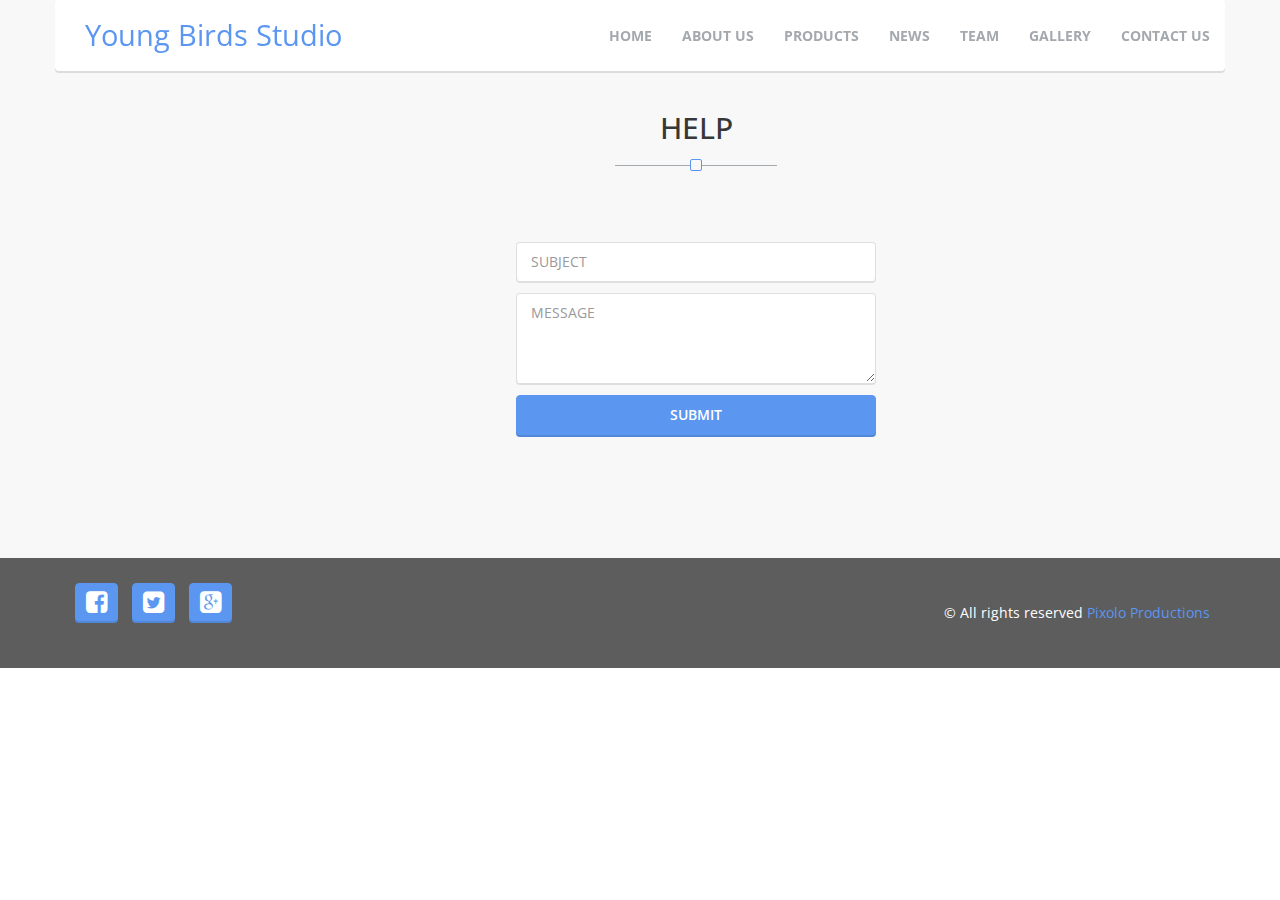
<file: help.html>
<!DOCTYPE html>
<!--[if IE 8]>         <html class="no-js lt-ie9"> <![endif]-->
<!--[if gt IE 8]><!-->
<html class="no-js">
<!--<![endif]-->

<head>
    <meta charset="utf-8">
    <title>Young Birds Studio</title>
    <meta name="description" content="Sense gelevanog">
    <meta name="viewport" content="width=device-width, initial-scale=1">
    <!-- ///  google font - Open Sans  /// -->
    <link href='http://fonts.googleapis.com/css?family=Open+Sans:300italic,400italic,600italic,700italic,400,300,600,700' rel='stylesheet' type='text/css'>
    <!-- ///  font awesome - iconic font  /// -->
    <link href="assets/fonts/font-awesome-4.4.0/css/font-awesome.min.css" rel="stylesheet">
    <!-- ///  eleagant font - iconic font  /// -->
    <link href="assets/fonts/elegant-font/style.css" rel="stylesheet">
    <!-- ///  bootsrap css - framework  /// -->
    <link href="bootstrap/css/bootstrap.min.css" rel="stylesheet">
    <!-- ///  all plugins  /// -->
    <link href="assets/css/plugins/plugins.css" rel="stylesheet">
    <!-- ///  main css  /// -->
    <link href="assets/css/main.css" rel="stylesheet">
    <!-- ///  main css  /// -->
    <link href="assets/less/custom.css" rel="stylesheet">
    <!-- ///  main css  /// -->
    <link href="assets/less/main.css" rel="stylesheet">
    <!-- ///  main css  /// -->
    <link href="assets/less/ekko.css" rel="stylesheet">
    <!-- ///  responsive css  /// -->
    <link href="assets/css/responsive.css" rel="stylesheet">
</head>

<body>
    <!--[if lt IE 7]>
      <p class="browsehappy">You are using an <strong>outdated</strong> browser. Please <a href="http://browsehappy.com/">upgrade your browser</a> to improve your experience.</p>
    <![endif]-->
    <header class="main-header">
        <div class="container">
            <div class="row">
                <nav class="navbar navbar-default" role="navigation">
                    <!-- Brand and toggle get grouped for better mobile display -->
                    <div class="navbar-header">
                        <button type="button" class="navbar-toggle" data-toggle="collapse" data-target="#navbar-collapse">
                            <span class="sr-only">Toggle navigation</span>
                            <span class="icon-bar"></span>
                            <span class="icon-bar"></span>
                            <span class="icon-bar"></span>
                        </button>
                        <a class="navbar-brand logo" href="index.html" target="_blank">Young Birds Studio</a>
                    </div>
                    <!-- Collect the nav links, forms, and other content for toggling -->
                    <div class="collapse navbar-collapse" id="navbar-collapse">
                        <ul class="nav navbar-nav navbar-right" id="nav">
                            <li class=""><a href="index.html" target="_blank">HOME</a>
                            </li>
                            <li><a href="index.html" target="_blank">ABOUT US</a>
                            </li>
                            <li><a href="index.html" target="_blank">PRODUCTS</a>
                            </li>
                            <li><a href="index.html" target="_blank">NEWS</a>
                            </li>
                            <li><a href="index.html" target="_blank">TEAM</a>
                            </li>
                            <li><a href="index.html" target="_blank">GALLERY</a>
                            </li>
                            <li><a href="index.html" target="_blank">CONTACT US</a>
                            </li>
                        </ul>
                    </div>
                    <!-- /.navbar-collapse -->
                </nav>
            </div>
        </div>
    </header>
    <!-- ///  contacts  /// -->
    <section class="contacts helpsec fill sectionbg" id="contact">
        <div class="container">
            <div class="heading-section wow bounceIn" data-wow-duration="1.6s">
                <h1>HELP</h1>
                <div class="separator"></div>
            </div>
            <div class="row wow flipInY" data-wow-duration="1.4s">
                <div class="col-sm-12">
                    <div class="alert alert-success alert-dismissable" style="display:none" id="contactUsAlert">
                        <button type="button" class="close" data-dismiss="alert" aria-hidden="true">&times;</button>
                        Thank you. Your message has been sent!
                    </div>
                </div>
                <form class="col-sm-8" role="form" id="helpForm" action="help.php">
                    <div class="row">
                        <div class="col-sm-offset-6 col-sm-6">
                            <div class="form-group">
                                <input type="text" class="form-control" placeholder="SUBJECT" data-validation="required" id="userSubj" name="subject">
                            </div>
                            <div class="form-group">
                                <textarea class="form-control" placeholder="MESSAGE" data-validation="required" name="message" id="message"></textarea>
                            </div>
                            <div class="form-group">
                                <button type="submit" class="btn btn-primary btn-block" id="contactbutton">SUBMIT</button>
                            </div>
                        </div>
                    </div>
                </form>

            </div>
        </div>
    </section>

    <!-- ///  footer  /// -->
    <footer class="main-footer">
        <div class="container">
            <div class="row">
                <div class="col-md-4 social">
                    <ul class="list-inline">
                        <li><a href="" class="btn btn-primary"><i class="fa fa-facebook-square"></i></a>
                        </li>
                        <li><a href="" class="btn btn-primary"><i class="fa fa-twitter-square"></i></a>
                        </li>
                        <li><a href="" class="btn btn-primary"><i class="fa fa-google-plus-square"></i></a>
                        </li>
                    </ul>
                </div>
                <div class="col-md-8">
                    <div class="copy">

                        <div class="copy">
                            <p>&copy; All rights reserved <a href="https://www.pixolo.co.in/" target="_blank">Pixolo Productions</a>
                            </p>
                        </div>
                    </div>
                </div>
            </div>
        </div>
    </footer>

    <!-- ///  start scripts  /// -->
    <script src="assets/js/libs/jquery-1.11.0.min.js"></script>
    <script src="assets/js/plugins/nav/jquery.nav.js"></script>
    <script src="assets/js/plugins/validator/jquery.form-validator.min.js"></script>
    <script src="assets/js/mail.js"></script>
    <script>
        $(document).ready(function () {
            $('#bg-color').height($('#map1').height());
            $('#nav li').click(function () {
                $('#navbar-collapse').collapse('hide');
            });
        });
    </script>
</body>

</html>
</file>
<file: assets/fonts/elegant-font/style.css>
@font-face {
	font-family: 'ElegantIcons';
	src:url('fonts/ElegantIcons.eot');
	src:url('fonts/ElegantIcons.eot?#iefix') format('embedded-opentype'),
		url('fonts/ElegantIcons.woff') format('woff'),
		url('fonts/ElegantIcons.ttf') format('truetype'),
		url('fonts/ElegantIcons.svg#ElegantIcons') format('svg');
	font-weight: normal;
	font-style: normal;
}

/* Use the following CSS code if you want to use data attributes for inserting your icons */
[data-icon]:before {
	font-family: 'ElegantIcons';
	content: attr(data-icon);
	speak: none;
	font-weight: normal;
	font-variant: normal;
	text-transform: none;
	line-height: 1;
	-webkit-font-smoothing: antialiased;
	-moz-osx-font-smoothing: grayscale;
}

/* Use the following CSS code if you want to have a class per icon */
/*
Instead of a list of all class selectors,
you can use the generic selector below, but it's slower:
[class*="your-class-prefix"] {
*/
.arrow_up, .arrow_down, .arrow_left, .arrow_right, .arrow_left-up, .arrow_right-up, .arrow_right-down, .arrow_left-down, .arrow-up-down, .arrow_up-down_alt, .arrow_left-right_alt, .arrow_left-right, .arrow_expand_alt2, .arrow_expand_alt, .arrow_condense, .arrow_expand, .arrow_move, .arrow_carrot-up, .arrow_carrot-down, .arrow_carrot-left, .arrow_carrot-right, .arrow_carrot-2up, .arrow_carrot-2down, .arrow_carrot-2left, .arrow_carrot-2right, .arrow_carrot-up_alt2, .arrow_carrot-down_alt2, .arrow_carrot-left_alt2, .arrow_carrot-right_alt2, .arrow_carrot-2up_alt2, .arrow_carrot-2down_alt2, .arrow_carrot-2left_alt2, .arrow_carrot-2right_alt2, .arrow_triangle-up, .arrow_triangle-down, .arrow_triangle-left, .arrow_triangle-right, .arrow_triangle-up_alt2, .arrow_triangle-down_alt2, .arrow_triangle-left_alt2, .arrow_triangle-right_alt2, .arrow_back, .icon_minus-06, .icon_plus, .icon_close, .icon_check, .icon_minus_alt2, .icon_plus_alt2, .icon_close_alt2, .icon_check_alt2, .icon_zoom-out_alt, .icon_zoom-in_alt, .icon_search, .icon_box-empty, .icon_box-selected, .icon_minus-box, .icon_plus-box, .icon_box-checked, .icon_circle-empty, .icon_circle-slelected, .icon_stop_alt2, .icon_stop, .icon_pause_alt2, .icon_pause, .icon_menu, .icon_menu-square_alt2, .icon_menu-circle_alt2, .icon_ul, .icon_ol, .icon_adjust-horiz, .icon_adjust-vert, .icon_document_alt, .icon_documents_alt, .icon_pencil, .icon_pencil-edit_alt, .icon_pencil-edit, .icon_folder-alt, .icon_folder-open_alt, .icon_folder-add_alt, .icon_info_alt, .icon_error-oct_alt, .icon_error-circle_alt, .icon_error-triangle_alt, .icon_question_alt2, .icon_question, .icon_comment_alt, .icon_chat_alt, .icon_vol-mute_alt, .icon_volume-low_alt, .icon_volume-high_alt, .icon_quotations, .icon_quotations_alt2, .icon_clock_alt, .icon_lock_alt, .icon_lock-open_alt, .icon_key_alt, .icon_cloud_alt, .icon_cloud-upload_alt, .icon_cloud-download_alt, .icon_image, .icon_images, .icon_lightbulb_alt, .icon_gift_alt, .icon_house_alt, .icon_genius, .icon_mobile, .icon_tablet, .icon_laptop, .icon_desktop, .icon_camera_alt, .icon_mail_alt, .icon_cone_alt, .icon_ribbon_alt, .icon_bag_alt, .icon_creditcard, .icon_cart_alt, .icon_paperclip, .icon_tag_alt, .icon_tags_alt, .icon_trash_alt, .icon_cursor_alt, .icon_mic_alt, .icon_compass_alt, .icon_pin_alt, .icon_pushpin_alt, .icon_map_alt, .icon_drawer_alt, .icon_toolbox_alt, .icon_book_alt, .icon_calendar, .icon_film, .icon_table, .icon_contacts_alt, .icon_headphones, .icon_lifesaver, .icon_piechart, .icon_refresh, .icon_link_alt, .icon_link, .icon_loading, .icon_blocked, .icon_archive_alt, .icon_heart_alt, .icon_star_alt, .icon_star-half_alt, .icon_star, .icon_star-half, .icon_tools, .icon_tool, .icon_cog, .icon_cogs, .arrow_up_alt, .arrow_down_alt, .arrow_left_alt, .arrow_right_alt, .arrow_left-up_alt, .arrow_right-up_alt, .arrow_right-down_alt, .arrow_left-down_alt, .arrow_condense_alt, .arrow_expand_alt3, .arrow_carrot_up_alt, .arrow_carrot-down_alt, .arrow_carrot-left_alt, .arrow_carrot-right_alt, .arrow_carrot-2up_alt, .arrow_carrot-2dwnn_alt, .arrow_carrot-2left_alt, .arrow_carrot-2right_alt, .arrow_triangle-up_alt, .arrow_triangle-down_alt, .arrow_triangle-left_alt, .arrow_triangle-right_alt, .icon_minus_alt, .icon_plus_alt, .icon_close_alt, .icon_check_alt, .icon_zoom-out, .icon_zoom-in, .icon_stop_alt, .icon_menu-square_alt, .icon_menu-circle_alt, .icon_document, .icon_documents, .icon_pencil_alt, .icon_folder, .icon_folder-open, .icon_folder-add, .icon_folder_upload, .icon_folder_download, .icon_info, .icon_error-circle, .icon_error-oct, .icon_error-triangle, .icon_question_alt, .icon_comment, .icon_chat, .icon_vol-mute, .icon_volume-low, .icon_volume-high, .icon_quotations_alt, .icon_clock, .icon_lock, .icon_lock-open, .icon_key, .icon_cloud, .icon_cloud-upload, .icon_cloud-download, .icon_lightbulb, .icon_gift, .icon_house, .icon_camera, .icon_mail, .icon_cone, .icon_ribbon, .icon_bag, .icon_cart, .icon_tag, .icon_tags, .icon_trash, .icon_cursor, .icon_mic, .icon_compass, .icon_pin, .icon_pushpin, .icon_map, .icon_drawer, .icon_toolbox, .icon_book, .icon_contacts, .icon_archive, .icon_heart, .icon_profile, .icon_group, .icon_grid-2x2, .icon_grid-3x3, .icon_music, .icon_pause_alt, .icon_phone, .icon_upload, .icon_download, .social_facebook, .social_twitter, .social_pinterest, .social_googleplus, .social_tumblr, .social_tumbleupon, .social_wordpress, .social_instagram, .social_dribbble, .social_vimeo, .social_linkedin, .social_rss, .social_deviantart, .social_share, .social_myspace, .social_skype, .social_youtube, .social_picassa, .social_googledrive, .social_flickr, .social_blogger, .social_spotify, .social_delicious, .social_facebook_circle, .social_twitter_circle, .social_pinterest_circle, .social_googleplus_circle, .social_tumblr_circle, .social_stumbleupon_circle, .social_wordpress_circle, .social_instagram_circle, .social_dribbble_circle, .social_vimeo_circle, .social_linkedin_circle, .social_rss_circle, .social_deviantart_circle, .social_share_circle, .social_myspace_circle, .social_skype_circle, .social_youtube_circle, .social_picassa_circle, .social_googledrive_alt2, .social_flickr_circle, .social_blogger_circle, .social_spotify_circle, .social_delicious_circle, .social_facebook_square, .social_twitter_square, .social_pinterest_square, .social_googleplus_square, .social_tumblr_square, .social_stumbleupon_square, .social_wordpress_square, .social_instagram_square, .social_dribbble_square, .social_vimeo_square, .social_linkedin_square, .social_rss_square, .social_deviantart_square, .social_share_square, .social_myspace_square, .social_skype_square, .social_youtube_square, .social_picassa_square, .social_googledrive_square, .social_flickr_square, .social_blogger_square, .social_spotify_square, .social_delicious_square, .icon_printer, .icon_calulator, .icon_building, .icon_floppy, .icon_drive, .icon_search-2, .icon_id, .icon_id-2, .icon_puzzle, .icon_like, .icon_dislike, .icon_mug, .icon_currency, .icon_wallet, .icon_pens, .icon_easel, .icon_flowchart, .icon_datareport, .icon_briefcase, .icon_shield, .icon_percent, .icon_globe, .icon_globe-2, .icon_target, .icon_hourglass, .icon_balance, .icon_rook, .icon_printer-alt, .icon_calculator_alt, .icon_building_alt, .icon_floppy_alt, .icon_drive_alt, .icon_search_alt, .icon_id_alt, .icon_id-2_alt, .icon_puzzle_alt, .icon_like_alt, .icon_dislike_alt, .icon_mug_alt, .icon_currency_alt, .icon_wallet_alt, .icon_pens_alt, .icon_easel_alt, .icon_flowchart_alt, .icon_datareport_alt, .icon_briefcase_alt, .icon_shield_alt, .icon_percent_alt, .icon_globe_alt, .icon_clipboard {
	font-family: 'ElegantIcons';
	speak: none;
	font-style: normal;
	font-weight: normal;
	font-variant: normal;
	text-transform: none;
	line-height: 1;
	-webkit-font-smoothing: antialiased;
}
.arrow_up:before {
	content: "\21";
}
.arrow_down:before {
	content: "\22";
}
.arrow_left:before {
	content: "\23";
}
.arrow_right:before {
	content: "\24";
}
.arrow_left-up:before {
	content: "\25";
}
.arrow_right-up:before {
	content: "\26";
}
.arrow_right-down:before {
	content: "\27";
}
.arrow_left-down:before {
	content: "\28";
}
.arrow-up-down:before {
	content: "\29";
}
.arrow_up-down_alt:before {
	content: "\2a";
}
.arrow_left-right_alt:before {
	content: "\2b";
}
.arrow_left-right:before {
	content: "\2c";
}
.arrow_expand_alt2:before {
	content: "\2d";
}
.arrow_expand_alt:before {
	content: "\2e";
}
.arrow_condense:before {
	content: "\2f";
}
.arrow_expand:before {
	content: "\30";
}
.arrow_move:before {
	content: "\31";
}
.arrow_carrot-up:before {
	content: "\32";
}
.arrow_carrot-down:before {
	content: "\33";
}
.arrow_carrot-left:before {
	content: "\34";
}
.arrow_carrot-right:before {
	content: "\35";
}
.arrow_carrot-2up:before {
	content: "\36";
}
.arrow_carrot-2down:before {
	content: "\37";
}
.arrow_carrot-2left:before {
	content: "\38";
}
.arrow_carrot-2right:before {
	content: "\39";
}
.arrow_carrot-up_alt2:before {
	content: "\3a";
}
.arrow_carrot-down_alt2:before {
	content: "\3b";
}
.arrow_carrot-left_alt2:before {
	content: "\3c";
}
.arrow_carrot-right_alt2:before {
	content: "\3d";
}
.arrow_carrot-2up_alt2:before {
	content: "\3e";
}
.arrow_carrot-2down_alt2:before {
	content: "\3f";
}
.arrow_carrot-2left_alt2:before {
	content: "\40";
}
.arrow_carrot-2right_alt2:before {
	content: "\41";
}
.arrow_triangle-up:before {
	content: "\42";
}
.arrow_triangle-down:before {
	content: "\43";
}
.arrow_triangle-left:before {
	content: "\44";
}
.arrow_triangle-right:before {
	content: "\45";
}
.arrow_triangle-up_alt2:before {
	content: "\46";
}
.arrow_triangle-down_alt2:before {
	content: "\47";
}
.arrow_triangle-left_alt2:before {
	content: "\48";
}
.arrow_triangle-right_alt2:before {
	content: "\49";
}
.arrow_back:before {
	content: "\4a";
}
.icon_minus-06:before {
	content: "\4b";
}
.icon_plus:before {
	content: "\4c";
}
.icon_close:before {
	content: "\4d";
}
.icon_check:before {
	content: "\4e";
}
.icon_minus_alt2:before {
	content: "\4f";
}
.icon_plus_alt2:before {
	content: "\50";
}
.icon_close_alt2:before {
	content: "\51";
}
.icon_check_alt2:before {
	content: "\52";
}
.icon_zoom-out_alt:before {
	content: "\53";
}
.icon_zoom-in_alt:before {
	content: "\54";
}
.icon_search:before {
	content: "\55";
}
.icon_box-empty:before {
	content: "\56";
}
.icon_box-selected:before {
	content: "\57";
}
.icon_minus-box:before {
	content: "\58";
}
.icon_plus-box:before {
	content: "\59";
}
.icon_box-checked:before {
	content: "\5a";
}
.icon_circle-empty:before {
	content: "\5b";
}
.icon_circle-slelected:before {
	content: "\5c";
}
.icon_stop_alt2:before {
	content: "\5d";
}
.icon_stop:before {
	content: "\5e";
}
.icon_pause_alt2:before {
	content: "\5f";
}
.icon_pause:before {
	content: "\60";
}
.icon_menu:before {
	content: "\61";
}
.icon_menu-square_alt2:before {
	content: "\62";
}
.icon_menu-circle_alt2:before {
	content: "\63";
}
.icon_ul:before {
	content: "\64";
}
.icon_ol:before {
	content: "\65";
}
.icon_adjust-horiz:before {
	content: "\66";
}
.icon_adjust-vert:before {
	content: "\67";
}
.icon_document_alt:before {
	content: "\68";
}
.icon_documents_alt:before {
	content: "\69";
}
.icon_pencil:before {
	content: "\6a";
}
.icon_pencil-edit_alt:before {
	content: "\6b";
}
.icon_pencil-edit:before {
	content: "\6c";
}
.icon_folder-alt:before {
	content: "\6d";
}
.icon_folder-open_alt:before {
	content: "\6e";
}
.icon_folder-add_alt:before {
	content: "\6f";
}
.icon_info_alt:before {
	content: "\70";
}
.icon_error-oct_alt:before {
	content: "\71";
}
.icon_error-circle_alt:before {
	content: "\72";
}
.icon_error-triangle_alt:before {
	content: "\73";
}
.icon_question_alt2:before {
	content: "\74";
}
.icon_question:before {
	content: "\75";
}
.icon_comment_alt:before {
	content: "\76";
}
.icon_chat_alt:before {
	content: "\77";
}
.icon_vol-mute_alt:before {
	content: "\78";
}
.icon_volume-low_alt:before {
	content: "\79";
}
.icon_volume-high_alt:before {
	content: "\7a";
}
.icon_quotations:before {
	content: "\7b";
}
.icon_quotations_alt2:before {
	content: "\7c";
}
.icon_clock_alt:before {
	content: "\7d";
}
.icon_lock_alt:before {
	content: "\7e";
}
.icon_lock-open_alt:before {
	content: "\e000";
}
.icon_key_alt:before {
	content: "\e001";
}
.icon_cloud_alt:before {
	content: "\e002";
}
.icon_cloud-upload_alt:before {
	content: "\e003";
}
.icon_cloud-download_alt:before {
	content: "\e004";
}
.icon_image:before {
	content: "\e005";
}
.icon_images:before {
	content: "\e006";
}
.icon_lightbulb_alt:before {
	content: "\e007";
}
.icon_gift_alt:before {
	content: "\e008";
}
.icon_house_alt:before {
	content: "\e009";
}
.icon_genius:before {
	content: "\e00a";
}
.icon_mobile:before {
	content: "\e00b";
}
.icon_tablet:before {
	content: "\e00c";
}
.icon_laptop:before {
	content: "\e00d";
}
.icon_desktop:before {
	content: "\e00e";
}
.icon_camera_alt:before {
	content: "\e00f";
}
.icon_mail_alt:before {
	content: "\e010";
}
.icon_cone_alt:before {
	content: "\e011";
}
.icon_ribbon_alt:before {
	content: "\e012";
}
.icon_bag_alt:before {
	content: "\e013";
}
.icon_creditcard:before {
	content: "\e014";
}
.icon_cart_alt:before {
	content: "\e015";
}
.icon_paperclip:before {
	content: "\e016";
}
.icon_tag_alt:before {
	content: "\e017";
}
.icon_tags_alt:before {
	content: "\e018";
}
.icon_trash_alt:before {
	content: "\e019";
}
.icon_cursor_alt:before {
	content: "\e01a";
}
.icon_mic_alt:before {
	content: "\e01b";
}
.icon_compass_alt:before {
	content: "\e01c";
}
.icon_pin_alt:before {
	content: "\e01d";
}
.icon_pushpin_alt:before {
	content: "\e01e";
}
.icon_map_alt:before {
	content: "\e01f";
}
.icon_drawer_alt:before {
	content: "\e020";
}
.icon_toolbox_alt:before {
	content: "\e021";
}
.icon_book_alt:before {
	content: "\e022";
}
.icon_calendar:before {
	content: "\e023";
}
.icon_film:before {
	content: "\e024";
}
.icon_table:before {
	content: "\e025";
}
.icon_contacts_alt:before {
	content: "\e026";
}
.icon_headphones:before {
	content: "\e027";
}
.icon_lifesaver:before {
	content: "\e028";
}
.icon_piechart:before {
	content: "\e029";
}
.icon_refresh:before {
	content: "\e02a";
}
.icon_link_alt:before {
	content: "\e02b";
}
.icon_link:before {
	content: "\e02c";
}
.icon_loading:before {
	content: "\e02d";
}
.icon_blocked:before {
	content: "\e02e";
}
.icon_archive_alt:before {
	content: "\e02f";
}
.icon_heart_alt:before {
	content: "\e030";
}
.icon_star_alt:before {
	content: "\e031";
}
.icon_star-half_alt:before {
	content: "\e032";
}
.icon_star:before {
	content: "\e033";
}
.icon_star-half:before {
	content: "\e034";
}
.icon_tools:before {
	content: "\e035";
}
.icon_tool:before {
	content: "\e036";
}
.icon_cog:before {
	content: "\e037";
}
.icon_cogs:before {
	content: "\e038";
}
.arrow_up_alt:before {
	content: "\e039";
}
.arrow_down_alt:before {
	content: "\e03a";
}
.arrow_left_alt:before {
	content: "\e03b";
}
.arrow_right_alt:before {
	content: "\e03c";
}
.arrow_left-up_alt:before {
	content: "\e03d";
}
.arrow_right-up_alt:before {
	content: "\e03e";
}
.arrow_right-down_alt:before {
	content: "\e03f";
}
.arrow_left-down_alt:before {
	content: "\e040";
}
.arrow_condense_alt:before {
	content: "\e041";
}
.arrow_expand_alt3:before {
	content: "\e042";
}
.arrow_carrot_up_alt:before {
	content: "\e043";
}
.arrow_carrot-down_alt:before {
	content: "\e044";
}
.arrow_carrot-left_alt:before {
	content: "\e045";
}
.arrow_carrot-right_alt:before {
	content: "\e046";
}
.arrow_carrot-2up_alt:before {
	content: "\e047";
}
.arrow_carrot-2dwnn_alt:before {
	content: "\e048";
}
.arrow_carrot-2left_alt:before {
	content: "\e049";
}
.arrow_carrot-2right_alt:before {
	content: "\e04a";
}
.arrow_triangle-up_alt:before {
	content: "\e04b";
}
.arrow_triangle-down_alt:before {
	content: "\e04c";
}
.arrow_triangle-left_alt:before {
	content: "\e04d";
}
.arrow_triangle-right_alt:before {
	content: "\e04e";
}
.icon_minus_alt:before {
	content: "\e04f";
}
.icon_plus_alt:before {
	content: "\e050";
}
.icon_close_alt:before {
	content: "\e051";
}
.icon_check_alt:before {
	content: "\e052";
}
.icon_zoom-out:before {
	content: "\e053";
}
.icon_zoom-in:before {
	content: "\e054";
}
.icon_stop_alt:before {
	content: "\e055";
}
.icon_menu-square_alt:before {
	content: "\e056";
}
.icon_menu-circle_alt:before {
	content: "\e057";
}
.icon_document:before {
	content: "\e058";
}
.icon_documents:before {
	content: "\e059";
}
.icon_pencil_alt:before {
	content: "\e05a";
}
.icon_folder:before {
	content: "\e05b";
}
.icon_folder-open:before {
	content: "\e05c";
}
.icon_folder-add:before {
	content: "\e05d";
}
.icon_folder_upload:before {
	content: "\e05e";
}
.icon_folder_download:before {
	content: "\e05f";
}
.icon_info:before {
	content: "\e060";
}
.icon_error-circle:before {
	content: "\e061";
}
.icon_error-oct:before {
	content: "\e062";
}
.icon_error-triangle:before {
	content: "\e063";
}
.icon_question_alt:before {
	content: "\e064";
}
.icon_comment:before {
	content: "\e065";
}
.icon_chat:before {
	content: "\e066";
}
.icon_vol-mute:before {
	content: "\e067";
}
.icon_volume-low:before {
	content: "\e068";
}
.icon_volume-high:before {
	content: "\e069";
}
.icon_quotations_alt:before {
	content: "\e06a";
}
.icon_clock:before {
	content: "\e06b";
}
.icon_lock:before {
	content: "\e06c";
}
.icon_lock-open:before {
	content: "\e06d";
}
.icon_key:before {
	content: "\e06e";
}
.icon_cloud:before {
	content: "\e06f";
}
.icon_cloud-upload:before {
	content: "\e070";
}
.icon_cloud-download:before {
	content: "\e071";
}
.icon_lightbulb:before {
	content: "\e072";
}
.icon_gift:before {
	content: "\e073";
}
.icon_house:before {
	content: "\e074";
}
.icon_camera:before {
	content: "\e075";
}
.icon_mail:before {
	content: "\e076";
}
.icon_cone:before {
	content: "\e077";
}
.icon_ribbon:before {
	content: "\e078";
}
.icon_bag:before {
	content: "\e079";
}
.icon_cart:before {
	content: "\e07a";
}
.icon_tag:before {
	content: "\e07b";
}
.icon_tags:before {
	content: "\e07c";
}
.icon_trash:before {
	content: "\e07d";
}
.icon_cursor:before {
	content: "\e07e";
}
.icon_mic:before {
	content: "\e07f";
}
.icon_compass:before {
	content: "\e080";
}
.icon_pin:before {
	content: "\e081";
}
.icon_pushpin:before {
	content: "\e082";
}
.icon_map:before {
	content: "\e083";
}
.icon_drawer:before {
	content: "\e084";
}
.icon_toolbox:before {
	content: "\e085";
}
.icon_book:before {
	content: "\e086";
}
.icon_contacts:before {
	content: "\e087";
}
.icon_archive:before {
	content: "\e088";
}
.icon_heart:before {
	content: "\e089";
}
.icon_profile:before {
	content: "\e08a";
}
.icon_group:before {
	content: "\e08b";
}
.icon_grid-2x2:before {
	content: "\e08c";
}
.icon_grid-3x3:before {
	content: "\e08d";
}
.icon_music:before {
	content: "\e08e";
}
.icon_pause_alt:before {
	content: "\e08f";
}
.icon_phone:before {
	content: "\e090";
}
.icon_upload:before {
	content: "\e091";
}
.icon_download:before {
	content: "\e092";
}
.social_facebook:before {
	content: "\e093";
}
.social_twitter:before {
	content: "\e094";
}
.social_pinterest:before {
	content: "\e095";
}
.social_googleplus:before {
	content: "\e096";
}
.social_tumblr:before {
	content: "\e097";
}
.social_tumbleupon:before {
	content: "\e098";
}
.social_wordpress:before {
	content: "\e099";
}
.social_instagram:before {
	content: "\e09a";
}
.social_dribbble:before {
	content: "\e09b";
}
.social_vimeo:before {
	content: "\e09c";
}
.social_linkedin:before {
	content: "\e09d";
}
.social_rss:before {
	content: "\e09e";
}
.social_deviantart:before {
	content: "\e09f";
}
.social_share:before {
	content: "\e0a0";
}
.social_myspace:before {
	content: "\e0a1";
}
.social_skype:before {
	content: "\e0a2";
}
.social_youtube:before {
	content: "\e0a3";
}
.social_picassa:before {
	content: "\e0a4";
}
.social_googledrive:before {
	content: "\e0a5";
}
.social_flickr:before {
	content: "\e0a6";
}
.social_blogger:before {
	content: "\e0a7";
}
.social_spotify:before {
	content: "\e0a8";
}
.social_delicious:before {
	content: "\e0a9";
}
.social_facebook_circle:before {
	content: "\e0aa";
}
.social_twitter_circle:before {
	content: "\e0ab";
}
.social_pinterest_circle:before {
	content: "\e0ac";
}
.social_googleplus_circle:before {
	content: "\e0ad";
}
.social_tumblr_circle:before {
	content: "\e0ae";
}
.social_stumbleupon_circle:before {
	content: "\e0af";
}
.social_wordpress_circle:before {
	content: "\e0b0";
}
.social_instagram_circle:before {
	content: "\e0b1";
}
.social_dribbble_circle:before {
	content: "\e0b2";
}
.social_vimeo_circle:before {
	content: "\e0b3";
}
.social_linkedin_circle:before {
	content: "\e0b4";
}
.social_rss_circle:before {
	content: "\e0b5";
}
.social_deviantart_circle:before {
	content: "\e0b6";
}
.social_share_circle:before {
	content: "\e0b7";
}
.social_myspace_circle:before {
	content: "\e0b8";
}
.social_skype_circle:before {
	content: "\e0b9";
}
.social_youtube_circle:before {
	content: "\e0ba";
}
.social_picassa_circle:before {
	content: "\e0bb";
}
.social_googledrive_alt2:before {
	content: "\e0bc";
}
.social_flickr_circle:before {
	content: "\e0bd";
}
.social_blogger_circle:before {
	content: "\e0be";
}
.social_spotify_circle:before {
	content: "\e0bf";
}
.social_delicious_circle:before {
	content: "\e0c0";
}
.social_facebook_square:before {
	content: "\e0c1";
}
.social_twitter_square:before {
	content: "\e0c2";
}
.social_pinterest_square:before {
	content: "\e0c3";
}
.social_googleplus_square:before {
	content: "\e0c4";
}
.social_tumblr_square:before {
	content: "\e0c5";
}
.social_stumbleupon_square:before {
	content: "\e0c6";
}
.social_wordpress_square:before {
	content: "\e0c7";
}
.social_instagram_square:before {
	content: "\e0c8";
}
.social_dribbble_square:before {
	content: "\e0c9";
}
.social_vimeo_square:before {
	content: "\e0ca";
}
.social_linkedin_square:before {
	content: "\e0cb";
}
.social_rss_square:before {
	content: "\e0cc";
}
.social_deviantart_square:before {
	content: "\e0cd";
}
.social_share_square:before {
	content: "\e0ce";
}
.social_myspace_square:before {
	content: "\e0cf";
}
.social_skype_square:before {
	content: "\e0d0";
}
.social_youtube_square:before {
	content: "\e0d1";
}
.social_picassa_square:before {
	content: "\e0d2";
}
.social_googledrive_square:before {
	content: "\e0d3";
}
.social_flickr_square:before {
	content: "\e0d4";
}
.social_blogger_square:before {
	content: "\e0d5";
}
.social_spotify_square:before {
	content: "\e0d6";
}
.social_delicious_square:before {
	content: "\e0d7";
}
.icon_printer:before {
	content: "\e103";
}
.icon_calulator:before {
	content: "\e0ee";
}
.icon_building:before {
	content: "\e0ef";
}
.icon_floppy:before {
	content: "\e0e8";
}
.icon_drive:before {
	content: "\e0ea";
}
.icon_search-2:before {
	content: "\e101";
}
.icon_id:before {
	content: "\e107";
}
.icon_id-2:before {
	content: "\e108";
}
.icon_puzzle:before {
	content: "\e102";
}
.icon_like:before {
	content: "\e106";
}
.icon_dislike:before {
	content: "\e0eb";
}
.icon_mug:before {
	content: "\e105";
}
.icon_currency:before {
	content: "\e0ed";
}
.icon_wallet:before {
	content: "\e100";
}
.icon_pens:before {
	content: "\e104";
}
.icon_easel:before {
	content: "\e0e9";
}
.icon_flowchart:before {
	content: "\e109";
}
.icon_datareport:before {
	content: "\e0ec";
}
.icon_briefcase:before {
	content: "\e0fe";
}
.icon_shield:before {
	content: "\e0f6";
}
.icon_percent:before {
	content: "\e0fb";
}
.icon_globe:before {
	content: "\e0e2";
}
.icon_globe-2:before {
	content: "\e0e3";
}
.icon_target:before {
	content: "\e0f5";
}
.icon_hourglass:before {
	content: "\e0e1";
}
.icon_balance:before {
	content: "\e0ff";
}
.icon_rook:before {
	content: "\e0f8";
}
.icon_printer-alt:before {
	content: "\e0fa";
}
.icon_calculator_alt:before {
	content: "\e0e7";
}
.icon_building_alt:before {
	content: "\e0fd";
}
.icon_floppy_alt:before {
	content: "\e0e4";
}
.icon_drive_alt:before {
	content: "\e0e5";
}
.icon_search_alt:before {
	content: "\e0f7";
}
.icon_id_alt:before {
	content: "\e0e0";
}
.icon_id-2_alt:before {
	content: "\e0fc";
}
.icon_puzzle_alt:before {
	content: "\e0f9";
}
.icon_like_alt:before {
	content: "\e0dd";
}
.icon_dislike_alt:before {
	content: "\e0f1";
}
.icon_mug_alt:before {
	content: "\e0dc";
}
.icon_currency_alt:before {
	content: "\e0f3";
}
.icon_wallet_alt:before {
	content: "\e0d8";
}
.icon_pens_alt:before {
	content: "\e0db";
}
.icon_easel_alt:before {
	content: "\e0f0";
}
.icon_flowchart_alt:before {
	content: "\e0df";
}
.icon_datareport_alt:before {
	content: "\e0f2";
}
.icon_briefcase_alt:before {
	content: "\e0f4";
}
.icon_shield_alt:before {
	content: "\e0d9";
}
.icon_percent_alt:before {
	content: "\e0da";
}
.icon_globe_alt:before {
	content: "\e0de";
}
.icon_clipboard:before {
	content: "\e0e6";
}


	.glyph {
		float: left;
		text-align: center;
		padding: .75em;
		margin: .4em 1.5em .75em 0;
		width: 6em;
text-shadow: none;
	}
        .glyph_big {
        font-size: 128px;
        color: #59c5dc;
        float: left;
        margin-right: 20px;
        }

        .glyph div { padding-bottom: 10px;}

	.glyph input {
		font-family: consolas, monospace;
		font-size: 12px;
		width: 100%;
		text-align: center;
		border: 0;
		box-shadow: 0 0 0 1px #ccc;
		padding: .2em;
                -moz-border-radius: 5px;
                -webkit-border-radius: 5px;
	}
	.centered {
		margin-left: auto;
		margin-right: auto;
	}
	.glyph .fs1 {
		font-size: 2em;
	}
</file>
<file: assets/less/custom.css>
/* Generated by less 2.5.1 */
    
    .bg-color {
        background-color: #5b96f0;
        opacity: 0.9;
    }
    
    .map-layer {
        width: 100%;
        position: absolute;
        height: 60%;
        opacity: 0.5;
    }
    
    .bgimg {
        background-image: url(assets/img/main-bg.png);
    }
    
    .para img {
        background-attachment: fixed !important;
    }
    
    .gal img {
        width: 100% !important;
    }
    
    .isize i {
        font-size: x-large !important;
    }
    
    .mapsize {
        height: 100% !important;
        border: 0 !important;
        width: 100% !important;
    }
    
    .sectionbg {
        background-color: #f1f1f1;
    }
    
    .sliderstyle {
        position: fixed;
        z-index: -1;
        height: 100vh !important;
    }
    
    .sliderimg img {
        width: 100%;
    }
    
    @media only screen and (min-width 320px) and (max-width 768px) {
        .nav-new a {
            /*margin-top: -18% !important;*/
        }
        .galimg {
            width: 50% !important;
        }
        .logo {
            margin-top: -20% !important;
        }
    }
</file>
<file: assets/less/ekko.css>
/* Generated by less 2.5.1 */
.newscon h3 {
  text-align: center !important;
}
.newscon p {
  text-align: center !important;
}
.textcenter {
  text-align: center !important;
}
.flex-caption {
  width: 96%;
  padding: 2%;
  left: 0;
  bottom: 0;
  background: rgba(0, 0, 0, 0.5);
  color: #fff;
  text-shadow: 0 -1px 0 rgba(0, 0, 0, 0.3);
  font-size: 14px;
  line-height: 18px;
}
/* jssor slider bullet navigator skin 05 css */
/*
        .jssorb05 div           (normal)
        .jssorb05 div:hover     (normal mouseover)
        .jssorb05 .av           (active)
        .jssorb05 .av:hover     (active mouseover)
        .jssorb05 .dn           (mousedown)
        */
.jssorb05 {
  position: absolute;
}
.jssorb05 div,
.jssorb05 div:hover,
.jssorb05 .av {
  position: absolute;
  /* size of bullet elment */
  width: 16px;
  height: 16px;
  background: url('img/b05.png') no-repeat;
  overflow: hidden;
  cursor: pointer;
}
.jssorb05 div {
  background-position: -7px -7px;
}
.jssorb05 div:hover,
.jssorb05 .av:hover {
  background-position: -37px -7px;
}
.jssorb05 .av {
  background-position: -67px -7px;
}
.jssorb05 .dn,
.jssorb05 .dn:hover {
  background-position: -97px -7px;
}
/* jssor slider arrow navigator skin 22 css */
/*
        .jssora22l                  (normal)
        .jssora22r                  (normal)
        .jssora22l:hover            (normal mouseover)
        .jssora22r:hover            (normal mouseover)
        .jssora22l.jssora22ldn      (mousedown)
        .jssora22r.jssora22rdn      (mousedown)
        */
.jssora22l,
.jssora22r {
  display: block;
  position: absolute;
  /* size of arrow element */
  width: 40px;
  height: 58px;
  cursor: pointer;
  background: url('img/a22.png') center center no-repeat;
  overflow: hidden;
}
.jssora22l {
  background-position: -10px -31px;
}
.jssora22r {
  background-position: -70px -31px;
}
.jssora22l:hover {
  background-position: -130px -31px;
}
.jssora22r:hover {
  background-position: -190px -31px;
}
.jssora22l.jssora22ldn {
  background-position: -250px -31px;
}
.jssora22r.jssora22rdn {
  background-position: -310px -31px;
}
</file>
<file: assets/css/responsive.css>
/***********************************************
File: responsive.css
Description: Description: Template styles for responsive design (for phone and tablet devices)
Version: 1.0
************************************************/
/***** w > 768 *****/
@media (min-width: 768px) {
  .navbar-nav.navbar-right > li:last-child > a {
    border-bottom-right-radius: 4px;
    border-top-right-radius: 4px;
  }
  .navbar-nav.navbar-left > li:last-child > a {
    border-bottom-left-radius: 4px;
    border-top-left-radius: 4px;
  }
  .navbar-nav > li > a {
    padding-top: 25.5px;
    padding-bottom: 25.5px;
  }
  .sticky .navbar-nav.navbar-right > li:last-child > a {
    border-bottom-right-radius: 0;
    border-top-right-radius: 0;
  }
  .sticky .navbar-nav.navbar-left > li:last-child > a {
    border-bottom-left-radius: 0;
    border-top-left-radius: 0;
  }
}
/***** w < 768 *****/
@media (max-width: 768px) {
  .services .text-section {
    margin-bottom: 20px;
  }
  .section {
    padding: 35px 0;
  }
  .heading-section {
    margin-bottom: 35px;
  }
  .price-column {
    margin-bottom: 20px;
  }
  .main-footer .copy,
  .main-footer .social {
    text-align: center;
  }
  .main-header.fixed {
    top: 0;
  }
  .promo-block .btn {
    margin-bottom: 20px;
  }
  .gallery-list .item {
    margin-bottom: 20px;
  }
  .portfolio-list .p-item {
    width: 100%;
  }
}
/***** w < 992 *****/
@media (max-width: 992px) {
  .nav > li > a {
    padding-left: 10px;
    padding-right: 10px;
    font-size: 12px;
    font-weight: 400;
  }
  .promo-block .lead {
    font-size: 28px;
  }
  .contacts .contacts-list {
    font-size: 14px;
  }
}
/***** w > 768 && w < 992 *****/
@media (min-width: 768px) and (max-width: 991px) {
  .team .person .btn {
    padding: 1px 5px;
  }
}
</file>
<file: assets/css/main.css>
/************************************************
Description: General template styles, including bootstrap components
Version: 1.0
************************************************/


/************************************************
*** General styles ***
************************************************/

* {
    outline: none !important;
}

html,
body {
    min-height: 100%;
    height: 100%;
}

body {
    font-family: "Open Sans", Helvetica, Arial, sans-serif;
    line-height: 1.428;
    color: #373737;
    overflow-x: hidden;
}


/************************************************
*** Scaffolding ***
************************************************/

a {
    color: #f0605b;
    text-decoration: none;
}

a:hover,
a:focus {
    color: #e91c15;
    text-decoration: underline;
}

a:focus {
    outline: thin dotted;
    outline: 5px auto -webkit-focus-ring-color;
    outline-offset: -2px;
}


/************************************************
*** Navbar ***
************************************************/

.navbar-default {
    background-color: #ffffff;
    border: none;
    -webkit-box-shadow: 0 2px 0 #dadcde;
    box-shadow: 0 2px 0 #dadcde;
}

.navbar-default .navbar-nav > li > a {
    font-weight: 700;
    color: #a4a9ae;
}

.navbar-default .navbar-nav > li.active > a,
.navbar-default .navbar-nav > li.active > a:hover,
.navbar-default .navbar-nav > li.active > a:focus {
    color: #ffffff;
    background-color: #f0605b;
    -webkit-box-shadow: 0 2px 0 #ec332c;
    box-shadow: 0 2px 0 #ec332c;
}

.navbar-default .navbar-brand,
.navbar-default .navbar-brand:hover,
.navbar-default .navbar-brand:active {
    color: #f0605b;
}

.navbar-default .navbar-toggle {
    border-color: #f0605b;
}

.navbar-default .navbar-toggle:hover,
.navbar-default .navbar-toggle:focus {
    background-color: #f8f8f8;
}

.navbar-default .navbar-toggle .icon-bar {
    background-color: #f0605b;
}

.navbar {
    min-height: 70px;
}

.navbar-brand {
    font-size: 29px;
    line-height: 70px;
    padding: 0 30px;
    font-weight: 400;
}

.navbar-toggle {
    margin-right: 15px;
    padding: 9px 10px;
    margin-top: 18px;
    margin-bottom: 18px;
}


/************************************************
*** Navbar ***
************************************************/

.nav > li > a:hover,
.nav > li > a:focus {
    background-color: #eeeeee;
}

.nav > li.disabled > a {
    color: #999999;
}

.nav > li.disabled > a:hover,
.nav > li.disabled > a:focus {
    color: #999999;
    background-color: transparent;
}

.nav .open > a,
.nav .open > a:hover,
.nav .open > a:focus {
    background-color: #eeeeee;
    border-color: #f0605b;
}

.nav .nav-divider {
    height: 1px;
    margin: 8.5px 0;
    overflow: hidden;
    background-color: #e5e5e5;
}

.nav-tabs {
    border-bottom: 1px solid #dddddd;
}

.nav-tabs > li > a:hover {
    border-color: #eeeeee #eeeeee #dddddd;
}

.nav-tabs > li.active > a,
.nav-tabs > li.active > a:hover,
.nav-tabs > li.active > a:focus {
    color: #555555;
    background-color: #ffffff;
    border: 1px solid #dddddd;
    border-bottom-color: transparent;
}

.nav-pills > li.active > a,
.nav-pills > li.active > a:hover,
.nav-pills > li.active > a:focus {
    color: #ffffff;
    background-color: #f0605b;
}

.nav-tabs-justified > .active > a,
.nav-tabs-justified > .active > a:hover,
.nav-tabs-justified > .active > a:focus {
    border: 1px solid #dddddd;
}

@media (min-width: 768px) {
    .nav-tabs-justified > li > a {
        border-bottom: 1px solid #dddddd;
        border-radius: 4px 4px 0 0;
    }
    .nav-tabs-justified > .active > a,
    .nav-tabs-justified > .active > a:hover,
    .nav-tabs-justified > .active > a:focus {
        border-bottom-color: #ffffff;
    }
}


/************************************************
*** Buttons ***
************************************************/

.btn {
    display: inline-block;
    margin-bottom: 0;
    font-weight: 600;
    text-align: center;
    vertical-align: middle;
    cursor: pointer;
    background-image: none;
    border: 1px solid transparent;
    white-space: nowrap;
    padding: 9px 14px;
    font-size: 14px;
    line-height: 1.428;
    border-radius: 4px;
    -webkit-user-select: none;
    -moz-user-select: none;
    -ms-user-select: none;
    user-select: none;
}

.btn:focus,
.btn:active:focus,
.btn.active:focus {
    outline: thin dotted;
    outline: 5px auto -webkit-focus-ring-color;
    outline-offset: -2px;
}

.btn:hover,
.btn:focus {
    color: #a4a9ae;
    text-decoration: none;
}

.btn.disabled,
.btn[disabled],
fieldset[disabled] .btn {
    cursor: not-allowed;
    pointer-events: none;
    opacity: 0.65;
    filter: alpha(opacity=65);
    -webkit-box-shadow: none;
    box-shadow: none;
}

.btn-default {
    color: #a4a9ae;
    background-color: #ffffff;
    border-color: #ffffff;
    -webkit-box-shadow: 0 2px 0 #e6e6e6;
    box-shadow: 0 2px 0 #e6e6e6;
}

.btn-default:hover,
.btn-default:focus,
.open .dropdown-toggle.btn-default {
    color: #a4a9ae;
    background-color: #f2f2f2;
    border-color: #ebebeb;
}

.btn-default:active,
.btn-default.active,
.open .dropdown-toggle.btn-default {
    background-image: none;
}

.btn-default.disabled,
.btn-default[disabled],
fieldset[disabled] .btn-default,
.btn-default.disabled:hover,
.btn-default[disabled]:hover,
fieldset[disabled] .btn-default:hover,
.btn-default.disabled:focus,
.btn-default[disabled]:focus,
fieldset[disabled] .btn-default:focus,
.btn-default.disabled:active,
.btn-default[disabled]:active,
fieldset[disabled] .btn-default:active,
.btn-default.disabled.active,
.btn-default[disabled].active,
fieldset[disabled] .btn-default.active {
    background-color: #ffffff;
    border-color: #ffffff;
}

.btn-default:active,
.btn-default.active {
    outline: 0;
    background-image: none;
    -webkit-box-shadow: 0 2px 0 #e6e6e6;
    box-shadow: 0 2px 0 #e6e6e6;
    background-color: #f2f2f2;
    border-color: #ebebeb;
}

.btn-default .badge {
    color: #ffffff;
    background-color: #a4a9ae;
}

.btn-primary {
    color: #ffffff;
    background-color: #f0605b;
    border-color: #f0605b;
    -webkit-box-shadow: 0 2px 0 #ec332c;
    box-shadow: 0 2px 0 #ec332c;
}

.btn-primary:hover,
.btn-primary:focus,
.open .dropdown-toggle.btn-primary {
    color: #ffffff;
    background-color: #ee4944;
    border-color: #ed3c36;
}

.btn-primary:active,
.btn-primary.active,
.open .dropdown-toggle.btn-primary {
    background-image: none;
}

.btn-primary.disabled,
.btn-primary[disabled],
fieldset[disabled] .btn-primary,
.btn-primary.disabled:hover,
.btn-primary[disabled]:hover,
fieldset[disabled] .btn-primary:hover,
.btn-primary.disabled:focus,
.btn-primary[disabled]:focus,
fieldset[disabled] .btn-primary:focus,
.btn-primary.disabled:active,
.btn-primary[disabled]:active,
fieldset[disabled] .btn-primary:active,
.btn-primary.disabled.active,
.btn-primary[disabled].active,
fieldset[disabled] .btn-primary.active {
    background-color: #f0605b;
    border-color: #f0605b;
}

.btn-primary:active,
.btn-primary.active {
    outline: 0;
    background-image: none;
    -webkit-box-shadow: 0 2px 0 #ec332c;
    box-shadow: 0 2px 0 #ec332c;
    background-color: #ee4944;
    border-color: #ed3c36;
}

.btn-primary .badge {
    color: #f0605b;
    background-color: #ffffff;
}

.btn-success {
    color: #ffffff;
    background-color: #1bbc9b;
    border-color: #1bbc9b;
    -webkit-box-shadow: 0 2px 0 #158f76;
    box-shadow: 0 2px 0 #158f76;
}

.btn-success:hover,
.btn-success:focus,
.open .dropdown-toggle.btn-success {
    color: #ffffff;
    background-color: #18a689;
    border-color: #16987e;
}

.btn-success:active,
.btn-success.active,
.open .dropdown-toggle.btn-success {
    background-image: none;
}

.btn-success.disabled,
.btn-success[disabled],
fieldset[disabled] .btn-success,
.btn-success.disabled:hover,
.btn-success[disabled]:hover,
fieldset[disabled] .btn-success:hover,
.btn-success.disabled:focus,
.btn-success[disabled]:focus,
fieldset[disabled] .btn-success:focus,
.btn-success.disabled:active,
.btn-success[disabled]:active,
fieldset[disabled] .btn-success:active,
.btn-success.disabled.active,
.btn-success[disabled].active,
fieldset[disabled] .btn-success.active {
    background-color: #1bbc9b;
    border-color: #1bbc9b;
}

.btn-success:active,
.btn-success.active {
    outline: 0;
    background-image: none;
    -webkit-box-shadow: 0 2px 0 #158f76;
    box-shadow: 0 2px 0 #158f76;
    background-color: #18a689;
    border-color: #16987e;
}

.btn-success .badge {
    color: #1bbc9b;
    background-color: #ffffff;
}

.btn-info {
    color: #ffffff;
    background-color: #42d0ff;
    border-color: #42d0ff;
    -webkit-box-shadow: 0 2px 0 #0fc3ff;
    box-shadow: 0 2px 0 #0fc3ff;
}

.btn-info:hover,
.btn-info:focus,
.open .dropdown-toggle.btn-info {
    color: #ffffff;
    background-color: #28caff;
    border-color: #19c6ff;
}

.btn-info:active,
.btn-info.active,
.open .dropdown-toggle.btn-info {
    background-image: none;
}

.btn-info.disabled,
.btn-info[disabled],
fieldset[disabled] .btn-info,
.btn-info.disabled:hover,
.btn-info[disabled]:hover,
fieldset[disabled] .btn-info:hover,
.btn-info.disabled:focus,
.btn-info[disabled]:focus,
fieldset[disabled] .btn-info:focus,
.btn-info.disabled:active,
.btn-info[disabled]:active,
fieldset[disabled] .btn-info:active,
.btn-info.disabled.active,
.btn-info[disabled].active,
fieldset[disabled] .btn-info.active {
    background-color: #42d0ff;
    border-color: #42d0ff;
}

.btn-info:active,
.btn-info.active {
    outline: 0;
    background-image: none;
    -webkit-box-shadow: 0 2px 0 #0fc3ff;
    box-shadow: 0 2px 0 #0fc3ff;
    background-color: #28caff;
    border-color: #19c6ff;
}

.btn-info .badge {
    color: #42d0ff;
    background-color: #ffffff;
}

.btn-warning {
    color: #ffffff;
    background-color: #ffd600;
    border-color: #ffd600;
    -webkit-box-shadow: 0 2px 0 #ccab00;
    box-shadow: 0 2px 0 #ccab00;
}

.btn-warning:hover,
.btn-warning:focus,
.open .dropdown-toggle.btn-warning {
    color: #ffffff;
    background-color: #e6c100;
    border-color: #d6b400;
}

.btn-warning:active,
.btn-warning.active,
.open .dropdown-toggle.btn-warning {
    background-image: none;
}

.btn-warning.disabled,
.btn-warning[disabled],
fieldset[disabled] .btn-warning,
.btn-warning.disabled:hover,
.btn-warning[disabled]:hover,
fieldset[disabled] .btn-warning:hover,
.btn-warning.disabled:focus,
.btn-warning[disabled]:focus,
fieldset[disabled] .btn-warning:focus,
.btn-warning.disabled:active,
.btn-warning[disabled]:active,
fieldset[disabled] .btn-warning:active,
.btn-warning.disabled.active,
.btn-warning[disabled].active,
fieldset[disabled] .btn-warning.active {
    background-color: #ffd600;
    border-color: #ffd600;
}

.btn-warning:active,
.btn-warning.active {
    outline: 0;
    background-image: none;
    -webkit-box-shadow: 0 2px 0 #ccab00;
    box-shadow: 0 2px 0 #ccab00;
    background-color: #e6c100;
    border-color: #d6b400;
}

.btn-warning .badge {
    color: #ffd600;
    background-color: #ffffff;
}

.btn-danger {
    color: #ffffff;
    background-color: #fd6b23;
    border-color: #fd6b23;
    -webkit-box-shadow: 0 2px 0 #eb4f02;
    box-shadow: 0 2px 0 #eb4f02;
}

.btn-danger:hover,
.btn-danger:focus,
.open .dropdown-toggle.btn-danger {
    color: #ffffff;
    background-color: #fd5a0a;
    border-color: #f55202;
}

.btn-danger:active,
.btn-danger.active,
.open .dropdown-toggle.btn-danger {
    background-image: none;
}

.btn-danger.disabled,
.btn-danger[disabled],
fieldset[disabled] .btn-danger,
.btn-danger.disabled:hover,
.btn-danger[disabled]:hover,
fieldset[disabled] .btn-danger:hover,
.btn-danger.disabled:focus,
.btn-danger[disabled]:focus,
fieldset[disabled] .btn-danger:focus,
.btn-danger.disabled:active,
.btn-danger[disabled]:active,
fieldset[disabled] .btn-danger:active,
.btn-danger.disabled.active,
.btn-danger[disabled].active,
fieldset[disabled] .btn-danger.active {
    background-color: #fd6b23;
    border-color: #fd6b23;
}

.btn-danger:active,
.btn-danger.active {
    outline: 0;
    background-image: none;
    -webkit-box-shadow: 0 2px 0 #eb4f02;
    box-shadow: 0 2px 0 #eb4f02;
    background-color: #fd5a0a;
    border-color: #f55202;
}

.btn-danger .badge {
    color: #fd6b23;
    background-color: #ffffff;
}

.btn-white {
    color: #f0605b;
    background-color: #ffffff;
    border-color: #ffffff;
    -webkit-box-shadow: 0 2px 0 #e6e6e6;
    box-shadow: 0 2px 0 #e6e6e6;
}

.btn-white:hover,
.btn-white:focus,
.open .dropdown-toggle.btn-white {
    color: #f0605b;
    background-color: #f2f2f2;
    border-color: #ebebeb;
}

.btn-white:active,
.btn-white.active,
.open .dropdown-toggle.btn-white {
    background-image: none;
}

.btn-white.disabled,
.btn-white[disabled],
fieldset[disabled] .btn-white,
.btn-white.disabled:hover,
.btn-white[disabled]:hover,
fieldset[disabled] .btn-white:hover,
.btn-white.disabled:focus,
.btn-white[disabled]:focus,
fieldset[disabled] .btn-white:focus,
.btn-white.disabled:active,
.btn-white[disabled]:active,
fieldset[disabled] .btn-white:active,
.btn-white.disabled.active,
.btn-white[disabled].active,
fieldset[disabled] .btn-white.active {
    background-color: #ffffff;
    border-color: #ffffff;
}

.btn-white:active,
.btn-white.active {
    outline: 0;
    background-image: none;
    -webkit-box-shadow: 0 2px 0 #e6e6e6;
    box-shadow: 0 2px 0 #e6e6e6;
    background-color: #f2f2f2;
    border-color: #ebebeb;
}

.btn-white .badge {
    color: #ffffff;
    background-color: #f0605b;
}

.btn-gray {
    color: #ffffff;
    background-color: #a4a9ae;
    border-color: #a4a9ae;
    -webkit-box-shadow: 0 2px 0 #899096;
    box-shadow: 0 2px 0 #899096;
}

.btn-gray:hover,
.btn-gray:focus,
.open .dropdown-toggle.btn-gray {
    color: #ffffff;
    background-color: #979ca2;
    border-color: #8e959b;
}

.btn-gray:active,
.btn-gray.active,
.open .dropdown-toggle.btn-gray {
    background-image: none;
}

.btn-gray.disabled,
.btn-gray[disabled],
fieldset[disabled] .btn-gray,
.btn-gray.disabled:hover,
.btn-gray[disabled]:hover,
fieldset[disabled] .btn-gray:hover,
.btn-gray.disabled:focus,
.btn-gray[disabled]:focus,
fieldset[disabled] .btn-gray:focus,
.btn-gray.disabled:active,
.btn-gray[disabled]:active,
fieldset[disabled] .btn-gray:active,
.btn-gray.disabled.active,
.btn-gray[disabled].active,
fieldset[disabled] .btn-gray.active {
    background-color: #a4a9ae;
    border-color: #a4a9ae;
}

.btn-gray:active,
.btn-gray.active {
    outline: 0;
    background-image: none;
    -webkit-box-shadow: 0 2px 0 #899096;
    box-shadow: 0 2px 0 #899096;
    background-color: #979ca2;
    border-color: #8e959b;
}

.btn-gray .badge {
    color: #a4a9ae;
    background-color: #ffffff;
}

.btn-link {
    color: #f0605b;
    font-weight: normal;
    cursor: pointer;
    border-radius: 0;
}

.btn-link:hover,
.btn-link:focus {
    color: #e91c15;
    text-decoration: underline;
    background-color: transparent;
}

.btn-link[disabled]:hover,
fieldset[disabled] .btn-link:hover,
.btn-link[disabled]:focus,
fieldset[disabled] .btn-link:focus {
    color: #999999;
    text-decoration: none;
}

.btn-lg {
    padding: 12px 18px;
    font-size: 18px;
    line-height: 1.33;
    border-radius: 6px;
}

.btn-sm {
    padding: 7px 12px;
    font-size: 12px;
    line-height: 1.5;
    border-radius: 3px;
}

.btn-xs {
    padding: 3px 7px;
    font-size: 12px;
    line-height: 1.5;
    border-radius: 3px;
}


/************************************************
*** Typography ***
************************************************/

h1,
.h1 {
    font-size: 30px;
}

h2,
.h2 {
    font-size: 26px;
}

h3,
.h3 {
    font-size: 23px;
}

h4,
.h4 {
    font-size: 17px;
}

h5,
.h5 {
    font-size: 14px;
}

h6,
.h6 {
    font-size: 12px;
}

p {
    margin: 0 0 9.5px;
}

.lead {
    font-weight: 300;
}

.text-muted {
    color: #999999;
}

.text-primary {
    color: #f0605b;
}

a.text-primary:hover {
    color: #ec332c;
}

.text-success {
    color: #00bb9e;
}

a.text-success:hover {
    color: #008873;
}

.text-info {
    color: #31708f;
}

a.text-info:hover {
    color: #245269;
}

.text-warning {
    color: #8a6d3b;
}

a.text-warning:hover {
    color: #66512c;
}

.text-danger {
    color: #a94442;
}

a.text-danger:hover {
    color: #843534;
}

.bg-primary {
    color: #fff;
    background-color: #f0605b;
}

a.bg-primary:hover {
    background-color: #ec332c;
}

.bg-success {
    background-color: #dff0d8;
}

a.bg-success:hover {
    background-color: #c1e2b3;
}

.bg-info {
    background-color: #d9edf7;
}

a.bg-info:hover {
    background-color: #afd9ee;
}

.bg-warning {
    background-color: #fcf8e3;
}

a.bg-warning:hover {
    background-color: #f7ecb5;
}

.bg-danger {
    background-color: #f2dede;
}

a.bg-danger:hover {
    background-color: #e4b9b9;
}

blockquote {
    padding: 9.5px 19px;
    margin: 0 0 19px;
    font-size: 17.5px;
    border-left: 5px solid #eeeeee;
}

blockquote p:last-child,
blockquote ul:last-child,
blockquote ol:last-child {
    margin-bottom: 0;
}

blockquote footer,
blockquote small,
blockquote .small {
    display: block;
    font-size: 80%;
    line-height: 1.428;
    color: #999999;
}

blockquote footer:before,
blockquote small:before,
blockquote .small:before {
    content: '\2014 \00A0';
}

.blockquote-reverse,
blockquote.pull-right {
    padding-right: 15px;
    padding-left: 0;
    border-right: 5px solid #eeeeee;
    border-left: 0;
    text-align: right;
}

.blockquote-reverse footer:before,
blockquote.pull-right footer:before,
.blockquote-reverse small:before,
blockquote.pull-right small:before,
.blockquote-reverse .small:before,
blockquote.pull-right .small:before {
    content: '';
}

.blockquote-reverse footer:after,
blockquote.pull-right footer:after,
.blockquote-reverse small:after,
blockquote.pull-right small:after,
.blockquote-reverse .small:after,
blockquote.pull-right .small:after {
    content: '\00A0 \2014';
}

blockquote:before,
blockquote:after {
    content: "";
}

address {
    margin-bottom: 19px;
    font-style: normal;
    line-height: 1.428;
}


/************************************************
*** Forms ***
************************************************/

.form-control {
    display: block;
    width: 100%;
    height: 39px;
    padding: 9px 14px;
    font-size: 14px;
    line-height: 1.428;
    color: #555555;
    background-color: #ffffff;
    background-image: none;
    border: 1px solid #dfdfdf;
    border-bottom-color: rgba(0, 0, 0, 0);
    border-radius: 4px;
    -webkit-box-shadow: 0 2px 0px #dfdfdf;
    box-shadow: 0 2px 0px #dfdfdf;
    -webkit-transition: border-color ease-in-out .15s, box-shadow ease-in-out .15s;
    transition: border-color ease-in-out .15s, box-shadow ease-in-out .15s;
}

.form-control:focus {
    border-color: #acacac;
    border-bottom-color: rgba(0, 0, 0, 0);
    outline: 0;
    -webkit-box-shadow: 0 2px 0 #acacac;
    box-shadow: 0 2px 0 #acacac;
}

.form-control::-moz-placeholder {
    color: #999999;
    opacity: 1;
}

.form-control:-ms-input-placeholder {
    color: #999999;
}

.form-control::-webkit-input-placeholder {
    color: #999999;
}

.form-control[disabled],
.form-control[readonly],
fieldset[disabled] .form-control {
    cursor: not-allowed;
    background-color: #eeeeee;
    opacity: 1;
}

textarea.form-control {
    height: auto;
}

input[type="date"] {
    line-height: 39px;
}

.form-group {
    margin-bottom: 12px;
}

.radio,
.checkbox {
    display: block;
    min-height: 19px;
    margin-top: 10px;
    margin-bottom: 10px;
    padding-left: 20px;
}

.radio label,
.checkbox label {
    display: inline;
    font-weight: normal;
    cursor: pointer;
}

.radio input[type="radio"],
.radio-inline input[type="radio"],
.checkbox input[type="checkbox"],
.checkbox-inline input[type="checkbox"] {
    float: left;
    margin-left: -20px;
}

.radio + .radio,
.checkbox + .checkbox {
    margin-top: -5px;
}

.radio-inline,
.checkbox-inline {
    display: inline-block;
    padding-left: 20px;
    margin-bottom: 0;
    vertical-align: middle;
    font-weight: normal;
    cursor: pointer;
}

.radio-inline + .radio-inline,
.checkbox-inline + .checkbox-inline {
    margin-top: 0;
    margin-left: 10px;
}

.input-sm {
    height: 34px;
    padding: 7px 12px;
    font-size: 12px;
    line-height: 1.5;
    border-radius: 3px;
}

select.input-sm {
    height: 34px;
    line-height: 34px;
}

textarea.input-sm,
select[multiple].input-sm {
    height: auto;
}

.input-lg {
    height: 50px;
    padding: 12px 18px;
    font-size: 18px;
    line-height: 1.33;
    border-radius: 6px;
}

select.input-lg {
    height: 50px;
    line-height: 50px;
}

textarea.input-lg,
select[multiple].input-lg {
    height: auto;
}

.has-feedback {
    position: relative;
}

.has-feedback .form-control {
    padding-right: 48.75px;
}

.has-feedback .form-control-feedback {
    position: absolute;
    top: 24px;
    right: 0;
    display: block;
    width: 39px;
    height: 39px;
    line-height: 39px;
    text-align: center;
}

.has-success .help-block,
.has-success .control-label,
.has-success .radio,
.has-success .checkbox,
.has-success .radio-inline,
.has-success .checkbox-inline {
    color: #00bb9e;
}

.has-success .form-control {
    border-color: #00bb9e;
    -webkit-box-shadow: 0 2px 0px #00a288;
    box-shadow: 0 2px 0px #00a288;
}

.has-success .form-control:focus {
    border-color: #00bb9e;
    -webkit-box-shadow: 0 2px 0px #00bb9e;
    box-shadow: 0 2px 0px #00bb9e;
}

.has-success .input-group-addon {
    color: #00bb9e;
    border-color: #00bb9e;
    background-color: #dff0d8;
}

.has-success .form-control-feedback {
    color: #00bb9e;
}

.has-warning .help-block,
.has-warning .control-label,
.has-warning .radio,
.has-warning .checkbox,
.has-warning .radio-inline,
.has-warning .checkbox-inline {
    color: #8a6d3b;
}

.has-warning .form-control {
    border-color: #8a6d3b;
    -webkit-box-shadow: 0 2px 0px #785f33;
    box-shadow: 0 2px 0px #785f33;
}

.has-warning .form-control:focus {
    border-color: #8a6d3b;
    -webkit-box-shadow: 0 2px 0px #8a6d3b;
    box-shadow: 0 2px 0px #8a6d3b;
}

.has-warning .input-group-addon {
    color: #8a6d3b;
    border-color: #8a6d3b;
    background-color: #fcf8e3;
}

.has-warning .form-control-feedback {
    color: #8a6d3b;
}

.has-error .help-block,
.has-error .control-label,
.has-error .radio,
.has-error .checkbox,
.has-error .radio-inline,
.has-error .checkbox-inline {
    color: #a94442;
}

.has-error .form-control {
    border-color: #a94442;
    -webkit-box-shadow: 0 2px 0px #973d3b;
    box-shadow: 0 2px 0px #973d3b;
}

.has-error .form-control:focus {
    border-color: #a94442;
    -webkit-box-shadow: 0 2px 0px #a94442;
    box-shadow: 0 2px 0px #a94442;
}

.has-error .input-group-addon {
    color: #a94442;
    border-color: #a94442;
    background-color: #f2dede;
}

.has-error .form-control-feedback {
    color: #a94442;
}

.help-block {
    margin-top: 5px;
    margin-bottom: 10px;
    color: #777777;
}

.has-error .form-control {
    border-color: #a94442 !important;
}

.form-horizontal .control-label,
.form-horizontal .radio,
.form-horizontal .checkbox,
.form-horizontal .radio-inline,
.form-horizontal .checkbox-inline {
    padding-top: 10px;
}

.form-horizontal .radio,
.form-horizontal .checkbox {
    min-height: 29px;
}

.form-horizontal .form-control-static {
    padding-top: 10px;
}

@media (min-width: 768px) {
    .form-horizontal .control-label {
        text-align: right;
    }
}

.form-horizontal .has-feedback .form-control-feedback {
    top: 0;
    right: 15px;
}


/************************************************
*** Progress ***
************************************************/

.progress {
    height: 21px;
    margin-bottom: 19px;
    background-color: #dfdfdf;
    border-radius: 4px;
    -webkit-box-shadow: inset 0 -2px 0 #cdcdcd;
    box-shadow: inset 0 -2px 0 #cdcdcd;
}

.progress-bar {
    float: left;
    width: 0%;
    height: 19px;
    font-size: 12px;
    line-height: 19px;
    color: #ffffff;
    text-align: center;
    background-color: #f0605b;
    -webkit-box-shadow: 0 2px 0 #ec332c;
    box-shadow: 0 2px 0 #ec332c;
    -webkit-transition: width 0.6s ease;
    transition: width 0.6s ease;
}

.progress-striped .progress-bar {
    background-image: -webkit-linear-gradient(45deg, rgba(255, 255, 255, 0.15) 25%, transparent 25%, transparent 50%, rgba(255, 255, 255, 0.15) 50%, rgba(255, 255, 255, 0.15) 75%, transparent 75%, transparent);
    background-image: linear-gradient(45deg, rgba(255, 255, 255, 0.15) 25%, transparent 25%, transparent 50%, rgba(255, 255, 255, 0.15) 50%, rgba(255, 255, 255, 0.15) 75%, transparent 75%, transparent);
    background-size: 40px 40px;
}

.progress.active .progress-bar {
    -webkit-animation: progress-bar-stripes 2s linear infinite;
    animation: progress-bar-stripes 2s linear infinite;
}

.progress-bar-success {
    background-color: #1bbc9b;
    -webkit-box-shadow: 0 2px 0 #158f76;
    box-shadow: 0 2px 0 #158f76;
}

.progress-striped .progress-bar-success {
    background-image: -webkit-linear-gradient(45deg, rgba(255, 255, 255, 0.15) 25%, transparent 25%, transparent 50%, rgba(255, 255, 255, 0.15) 50%, rgba(255, 255, 255, 0.15) 75%, transparent 75%, transparent);
    background-image: linear-gradient(45deg, rgba(255, 255, 255, 0.15) 25%, transparent 25%, transparent 50%, rgba(255, 255, 255, 0.15) 50%, rgba(255, 255, 255, 0.15) 75%, transparent 75%, transparent);
}

.progress-bar-info {
    background-color: #42d0ff;
    -webkit-box-shadow: 0 2px 0 #0fc3ff;
    box-shadow: 0 2px 0 #0fc3ff;
}

.progress-striped .progress-bar-info {
    background-image: -webkit-linear-gradient(45deg, rgba(255, 255, 255, 0.15) 25%, transparent 25%, transparent 50%, rgba(255, 255, 255, 0.15) 50%, rgba(255, 255, 255, 0.15) 75%, transparent 75%, transparent);
    background-image: linear-gradient(45deg, rgba(255, 255, 255, 0.15) 25%, transparent 25%, transparent 50%, rgba(255, 255, 255, 0.15) 50%, rgba(255, 255, 255, 0.15) 75%, transparent 75%, transparent);
}

.progress-bar-warning {
    background-color: #ffd600;
    -webkit-box-shadow: 0 2px 0 #ccab00;
    box-shadow: 0 2px 0 #ccab00;
}

.progress-striped .progress-bar-warning {
    background-image: -webkit-linear-gradient(45deg, rgba(255, 255, 255, 0.15) 25%, transparent 25%, transparent 50%, rgba(255, 255, 255, 0.15) 50%, rgba(255, 255, 255, 0.15) 75%, transparent 75%, transparent);
    background-image: linear-gradient(45deg, rgba(255, 255, 255, 0.15) 25%, transparent 25%, transparent 50%, rgba(255, 255, 255, 0.15) 50%, rgba(255, 255, 255, 0.15) 75%, transparent 75%, transparent);
}

.progress-bar-danger {
    background-color: #fd6b23;
    -webkit-box-shadow: 0 2px 0 #eb4f02;
    box-shadow: 0 2px 0 #eb4f02;
}

.progress-striped .progress-bar-danger {
    background-image: -webkit-linear-gradient(45deg, rgba(255, 255, 255, 0.15) 25%, transparent 25%, transparent 50%, rgba(255, 255, 255, 0.15) 50%, rgba(255, 255, 255, 0.15) 75%, transparent 75%, transparent);
    background-image: linear-gradient(45deg, rgba(255, 255, 255, 0.15) 25%, transparent 25%, transparent 50%, rgba(255, 255, 255, 0.15) 50%, rgba(255, 255, 255, 0.15) 75%, transparent 75%, transparent);
}


/************************************************
*** Panels ***
************************************************/

.panel {
    margin-bottom: 19px;
    background-color: #ffffff;
    border: 1px solid transparent;
    border-radius: 4px;
    -webkit-box-shadow: 0 2px 0 #ec332c;
    box-shadow: 0 2px 0 #ec332c;
}

.panel-group {
    margin-bottom: 19px;
}

.panel-group .panel {
    margin-bottom: 0;
    border-radius: 4px;
    overflow: hidden;
}

.panel-group .panel + .panel {
    margin-top: 8px;
}

.panel-group .panel-heading {
    border-bottom: 0;
}

.panel-group .panel-heading + .panel-collapse .panel-body {
    border-top: 1px solid #dddddd;
}

.panel-group .panel-footer {
    border-top: 0;
}

.panel-group .panel-footer + .panel-collapse .panel-body {
    border-bottom: 1px solid #dddddd;
}

.panel-default {
    border-color: #dddddd;
}

.panel-default > .panel-heading {
    color: #333333;
    background-color: #f5f5f5;
    border-color: #dddddd;
}

.panel-default > .panel-heading + .panel-collapse .panel-body {
    border-top-color: #dddddd;
}

.panel-default > .panel-footer + .panel-collapse .panel-body {
    border-bottom-color: #dddddd;
}

.panel-primary {
    border-color: #f0605b;
}

.panel-primary > .panel-heading {
    color: #ffffff;
    background-color: #f0605b;
    border-color: #f0605b;
}

.panel-primary > .panel-heading + .panel-collapse .panel-body {
    border-top-color: #f0605b;
}

.panel-primary > .panel-footer + .panel-collapse .panel-body {
    border-bottom-color: #f0605b;
}

.panel-success {
    border-color: #d6e9c6;
}

.panel-success > .panel-heading {
    color: #00bb9e;
    background-color: #dff0d8;
    border-color: #d6e9c6;
}

.panel-success > .panel-heading + .panel-collapse .panel-body {
    border-top-color: #d6e9c6;
}

.panel-success > .panel-footer + .panel-collapse .panel-body {
    border-bottom-color: #d6e9c6;
}

.panel-info {
    border-color: #bce8f1;
}

.panel-info > .panel-heading {
    color: #31708f;
    background-color: #d9edf7;
    border-color: #bce8f1;
}

.panel-info > .panel-heading + .panel-collapse .panel-body {
    border-top-color: #bce8f1;
}

.panel-info > .panel-footer + .panel-collapse .panel-body {
    border-bottom-color: #bce8f1;
}

.panel-warning {
    border-color: #faebcc;
}

.panel-warning > .panel-heading {
    color: #8a6d3b;
    background-color: #fcf8e3;
    border-color: #faebcc;
}

.panel-warning > .panel-heading + .panel-collapse .panel-body {
    border-top-color: #faebcc;
}

.panel-warning > .panel-footer + .panel-collapse .panel-body {
    border-bottom-color: #faebcc;
}

.panel-danger {
    border-color: #ebccd1;
}

.panel-danger > .panel-heading {
    color: #a94442;
    background-color: #f2dede;
    border-color: #ebccd1;
}

.panel-danger > .panel-heading + .panel-collapse .panel-body {
    border-top-color: #ebccd1;
}

.panel-danger > .panel-footer + .panel-collapse .panel-body {
    border-bottom-color: #ebccd1;
}


/************************************************
*** Dropdowns ***
************************************************/

.dropdown-menu {
    border: 1px solid #dadcde;
    border-radius: 4px;
    -webkit-box-shadow: 0 2px 0px #dadcde;
    box-shadow: 0 2px 0px #dadcde;
}

.dropdown-menu > li > a {
    padding: 4px 20px;
    line-height: 1.428;
    color: #a4a9ae;
}

.dropdown-menu > .active a {
    background-color: #f0605b;
    color: #ffffff;
}


/************************************************
*** Alerts ***
************************************************/

.alert-success {
    background-color: #dff0d8;
    border-color: #d6e9c6;
    color: #00bb9e;
}

.alert-success hr {
    border-top-color: #c9e2b3;
}

.alert-success .alert-link {
    color: #008873;
}

.alert-info {
    background-color: #d9edf7;
    border-color: #bce8f1;
    color: #31708f;
}

.alert-info hr {
    border-top-color: #a6e1ec;
}

.alert-info .alert-link {
    color: #245269;
}

.alert-warning {
    background-color: #fcf8e3;
    border-color: #faebcc;
    color: #8a6d3b;
}

.alert-warning hr {
    border-top-color: #f7e1b5;
}

.alert-warning .alert-link {
    color: #66512c;
}

.alert-danger {
    background-color: #f2dede;
    border-color: #ebccd1;
    color: #a94442;
}

.alert-danger hr {
    border-top-color: #e4b9c0;
}

.alert-danger .alert-link {
    color: #843534;
}


/************************************************
*** Badges ***
************************************************/

.badge {
    color: #ffffff;
    background-color: #999999;
}

a.badge:hover,
a.badge:focus {
    color: #ffffff;
    text-decoration: none;
    cursor: pointer;
}

a.list-group-item.active > .badge,
.nav-pills > .active > a > .badge {
    color: #f0605b;
    background-color: #ffffff;
}

.nav-pills > li > a > .badge {
    margin-left: 3px;
}


/************************************************
*** Badges ***
************************************************/

.breadcrumb {
    background-color: #f5f5f5;
}

.breadcrumb > li {
    display: inline-block;
}

.breadcrumb > li + li:before {
    color: #cccccc;
}

.breadcrumb > .active {
    color: #999999;
}


/************************************************
*** Labels ***
************************************************/

.label {
    color: #ffffff;
}

.label[href]:hover,
.label[href]:focus {
    color: #ffffff;
}

.label-default {
    background-color: #999999;
}

.label-default[href]:hover,
.label-default[href]:focus {
    background-color: #808080;
}

.label-primary {
    background-color: #f0605b;
}

.label-primary[href]:hover,
.label-primary[href]:focus {
    background-color: #ec332c;
}

.label-success {
    background-color: #1bbc9b;
}

.label-success[href]:hover,
.label-success[href]:focus {
    background-color: #158f76;
}

.label-info {
    background-color: #42d0ff;
}

.label-info[href]:hover,
.label-info[href]:focus {
    background-color: #0fc3ff;
}

.label-warning {
    background-color: #ffd600;
}

.label-warning[href]:hover,
.label-warning[href]:focus {
    background-color: #ccab00;
}

.label-danger {
    background-color: #fd6b23;
}

.label-danger[href]:hover,
.label-danger[href]:focus {
    background-color: #eb4f02;
}


/************************************************
*** List Group ***
************************************************/

.list-group-item {
    background-color: #ffffff;
    border: 1px solid #dddddd;
}

a.list-group-item {
    color: #555555;
}

a.list-group-item .list-group-item-heading {
    color: #333333;
}

a.list-group-item:hover,
a.list-group-item:focus {
    background-color: #f5f5f5;
}

a.list-group-item.active,
a.list-group-item.active:hover,
a.list-group-item.active:focus {
    color: #ffffff;
    background-color: #f0605b;
    border-color: #f0605b;
}

a.list-group-item.active .list-group-item-heading,
a.list-group-item.active:hover .list-group-item-heading,
a.list-group-item.active:focus .list-group-item-heading {
    color: inherit;
}

a.list-group-item.active .list-group-item-text,
a.list-group-item.active:hover .list-group-item-text,
a.list-group-item.active:focus .list-group-item-text {
    color: #ffffff;
}

.list-group-item-success {
    color: #00bb9e;
    background-color: #dff0d8;
}

a.list-group-item-success {
    color: #00bb9e;
}

a.list-group-item-success .list-group-item-heading {
    color: inherit;
}

a.list-group-item-success:hover,
a.list-group-item-success:focus {
    color: #00bb9e;
    background-color: #d0e9c6;
}

a.list-group-item-success.active,
a.list-group-item-success.active:hover,
a.list-group-item-success.active:focus {
    color: #fff;
    background-color: #00bb9e;
    border-color: #00bb9e;
}

.list-group-item-info {
    color: #31708f;
    background-color: #d9edf7;
}

a.list-group-item-info {
    color: #31708f;
}

a.list-group-item-info .list-group-item-heading {
    color: inherit;
}

a.list-group-item-info:hover,
a.list-group-item-info:focus {
    color: #31708f;
    background-color: #c4e3f3;
}

a.list-group-item-info.active,
a.list-group-item-info.active:hover,
a.list-group-item-info.active:focus {
    color: #fff;
    background-color: #31708f;
    border-color: #31708f;
}

.list-group-item-warning {
    color: #8a6d3b;
    background-color: #fcf8e3;
}

a.list-group-item-warning {
    color: #8a6d3b;
}

a.list-group-item-warning .list-group-item-heading {
    color: inherit;
}

a.list-group-item-warning:hover,
a.list-group-item-warning:focus {
    color: #8a6d3b;
    background-color: #faf2cc;
}

a.list-group-item-warning.active,
a.list-group-item-warning.active:hover,
a.list-group-item-warning.active:focus {
    color: #fff;
    background-color: #8a6d3b;
    border-color: #8a6d3b;
}

.list-group-item-danger {
    color: #a94442;
    background-color: #f2dede;
}

a.list-group-item-danger {
    color: #a94442;
}

a.list-group-item-danger .list-group-item-heading {
    color: inherit;
}

a.list-group-item-danger:hover,
a.list-group-item-danger:focus {
    color: #a94442;
    background-color: #ebcccc;
}

a.list-group-item-danger.active,
a.list-group-item-danger.active:hover,
a.list-group-item-danger.active:focus {
    color: #fff;
    background-color: #a94442;
    border-color: #a94442;
}


/************************************************
*** Pager ***
************************************************/

.pager li > a,
.pager li > span {
    background-color: #ffffff;
    border: 1px solid #dddddd;
}

.pager li > a:hover,
.pager li > a:focus {
    background-color: #eeeeee;
}

.pager .disabled > a,
.pager .disabled > a:hover,
.pager .disabled > a:focus,
.pager .disabled > span {
    color: #999999;
    background-color: #ffffff;
}


/************************************************
*** Pager ***
************************************************/


/************************************************
*** Pagination ***
************************************************/

.pagination > li > a,
.pagination > li > span {
    color: #f0605b;
    background-color: #ffffff;
    border: 1px solid #dddddd;
}

.pagination > li > a:hover,
.pagination > li > span:hover,
.pagination > li > a:focus,
.pagination > li > span:focus {
    color: #e91c15;
    background-color: #eeeeee;
    border-color: #dddddd;
}

.pagination > .active > a,
.pagination > .active > span,
.pagination > .active > a:hover,
.pagination > .active > span:hover,
.pagination > .active > a:focus,
.pagination > .active > span:focus {
    color: #ffffff;
    background-color: #f0605b;
    border-color: #f0605b;
}

.pagination > .disabled > span,
.pagination > .disabled > span:hover,
.pagination > .disabled > span:focus,
.pagination > .disabled > a,
.pagination > .disabled > a:hover,
.pagination > .disabled > a:focus {
    color: #999999;
    background-color: #ffffff;
    border-color: #dddddd;
}

.pagination-lg > li > a,
.pagination-lg > li > span {
    padding: 12px 18px;
    font-size: 18px;
}

.pagination-lg > li:first-child > a,
.pagination-lg > li:first-child > span {
    border-bottom-left-radius: 6px;
    border-top-left-radius: 6px;
}

.pagination-lg > li:last-child > a,
.pagination-lg > li:last-child > span {
    border-bottom-right-radius: 6px;
    border-top-right-radius: 6px;
}

.pagination-sm > li > a,
.pagination-sm > li > span {
    padding: 7px 12px;
    font-size: 12px;
}

.pagination-sm > li:first-child > a,
.pagination-sm > li:first-child > span {
    border-bottom-left-radius: 3px;
    border-top-left-radius: 3px;
}

.pagination-sm > li:last-child > a,
.pagination-sm > li:last-child > span {
    border-bottom-right-radius: 3px;
    border-top-right-radius: 3px;
}


/************************************************
*** Layout ***
************************************************/


/***** General classes *****/

.section {
    padding: 70px 0;
}

.helpsec {
    padding: 111px;
}

.heading-section {
    text-align: center;
    margin-bottom: 70px;
}

.heading-section h1 {
    margin: 0;
    text-transform: uppercase;
}

.separator {
    width: 12px;
    height: 12px;
    margin: 15px auto 0;
    border-radius: 2px;
    border: 1px solid #f0605b;
    position: relative;
}

.separator:after,
.separator:before {
    content: "";
    position: absolute;
    height: 1px;
    width: 75px;
    background-color: #a4a9ae;
    top: 5px;
}

.separator:after {
    right: -76px;
}

.separator:before {
    left: -76px;
}

.fill {
    background-color: #f8f8f8;
}

.sub-heading {
    line-height: 2;
    font-size: 16px;
    color: #a4a9ae;
    text-align: center;
    margin-bottom: 35px;
}

.preloader {
    position: fixed;
    top: 0;
    bottom: 0;
    right: 0;
    left: 0;
    width: 100%;
    height: 100%;
    background-color: #ffffff;
    z-index: 2000;
}

.preloader img {
    position: absolute;
    top: 50%;
    left: 50%;
    margin-left: -64px;
    margin-top: -64px;
}


/***** Header *****/

.main-header {
    position: fixed;
    width: 100%;
    z-index: 1000;
    -webkit-transition: all 0.5s ease;
    transition: all 0.5s ease;
}

.main-header.fixed {
    top: 30px;
}

.main-header.sticky {
    top: 0;
}

.main-header.sticky > .container {
    -webkit-transition: all 0.5s ease;
    transition: all 0.5s ease;
    width: 100%;
}

.main-header.sticky .navbar {
    border-radius: 0;
}

.main-header .dropdown-menu {
    padding: 0;
}

.main-header .dropdown-menu > li > a {
    padding-top: 6px;
    padding-bottom: 6px;
    font-size: 12px;
    font-weight: 700;
}


/***** Promo *****/

.promo {
    padding: 130px 0;
    width: 100%;
    height: 100%;
    min-height: 100%;
    position: relative;
    background-repeat: no-repeat;
    background-position: top center;
}

.promo.static {
    background-attachment: fixed;
    display: table;
}

.pattern-overlay {
    position: absolute;
    width: 100%;
    height: 100%;
    top: 0;
    left: 0;
    background: url(../img/patterns/pat2.png);
}

.promo-block {
    display: table-cell;
    vertical-align: middle;
    text-align: center;
    color: #ffffff;
    padding: 0 15px;
}

.promo-block .lead {
    font-size: 48px;
}

.promo-block .buttons {
    margin: 30px 0;
}

.promo-block hr {
    border-bottom-color: #ffffff;
    width: 33%;
    margin: 20px auto;
}


/***** Services *****/

.services .icon-wrapper {
    width: 127px;
    height: 127px;
    border-radius: 50%;
    border: 1px solid #f0605b;
    text-align: center;
    margin: 0 auto;
}

.services .icon-wrapper i {
    font-size: 72px;
    line-height: 127px;
    color: #f0605b;
}

.services .text-section {
    text-align: center;
}

.services .text-section h3 {
    margin: 25px 0;
}

.services .text-section p {
    color: #a4a9ae;
    margin-bottom: 25px;
}


/***** work *****/

.work .filter-buttons {
    text-align: center;
}

.work .filter-buttons a {
    text-decoration: none;
    padding: 6px 10px;
    border: 1px solid #a4a9ae;
    border-radius: 4px;
    color: #a4a9ae;
    background-color: transparent;
    -webkit-transition: all 0.3s ease;
    transition: all 0.3s ease;
    display: block;
}

.work .filter-buttons a:hover {
    background-color: #f0605b;
    color: #ffffff;
    border-color: #f0605b;
}

.portfolio-list {
    padding-top: 25px;
}

.portfolio-list .p-item {
    width: 33.33333%;
    padding: 0 15px;
}

.portfolio-list .work-item {
    background-color: #ffffff;
    border-radius: 4px;
    overflow: hidden;
    border: 1px solid #e4e6e9;
    -webkit-box-shadow: 0 2px 0 #e4e6e9;
    box-shadow: 0 2px 0 #e4e6e9;
    margin-bottom: 30px;
}

.portfolio-list .img-wrapper {
    display: block;
    position: relative;
    overflow: hidden;
    text-decoration: none;
}

.portfolio-list .img-wrapper:hover .overlay {
    top: 0;
}

.portfolio-list .overlay {
    top: 100%;
    position: absolute;
    width: 100%;
    height: 100%;
    background-color: rgba(228, 230, 233, 0.4);
    text-align: center;
    display: block;
    -webkit-transition: all 0.3s ease;
    transition: all 0.3s ease;
    -webkit-transform-style: preserve-3d;
}

.portfolio-list .overlay i {
    color: #ffffff;
    position: relative;
    top: 50%;
    -webkit-transform: translateY(-50%);
    -ms-transform: translateY(-50%);
    transform: translateY(-50%);
    font-size: 70px;
}

.portfolio-list .description {
    padding: 15px;
    text-align: center;
}

.portfolio-list .description p {
    margin: 0;
}


/***** team *****/

.team .person {
    text-align: center;
}

.team .person h4 {
    margin: 15px 0;
    font-weight: 600;
}

.team .person h4 span {
    font-weight: 400;
    color: #a4a9ae;
}

.team .person p {
    font-size: 12px;
    color: #a4a9ae;
    margin-bottom: 15px;
}

.team .person img {
    display: inline-block;
    max-width: 100%;
    height: auto;
}

.team .arrows {
    padding-top: 50px;
    text-align: center;
}

.team .arrows i {
    font-weight: 700;
}


/***** skills *****/

.skills p {
    font-size: 18px;
}


/***** pricing *****/

.pricing .price-column {
    text-align: center;
    background-color: #ffffff;
    border-radius: 4px;
    overflow: hidden;
    border: 1px solid #e4e6e9;
    -webkit-box-shadow: 0 2px 0 #e4e6e9;
    box-shadow: 0 2px 0 #e4e6e9;
    padding-bottom: 46px;
}

.pricing .price-column.popular {
    background-color: #f0605b;
    border: 1px solid #ec332c;
    -webkit-box-shadow: 0 2px 0 #ec332c;
    box-shadow: 0 2px 0 #ec332c;
    color: #ffffff;
}

.pricing .price-column.popular h3 {
    color: #ffffff;
}

.pricing .price-column.popular .cost {
    background-color: #f59693;
    color: #ffffff;
}

.pricing .price-column h3 {
    margin: 0;
    padding: 30px 15px;
    text-transform: uppercase;
    font-weight: 700;
    color: #dfdfdf;
    line-height: 1;
}

.pricing .price-column .cost {
    font-size: 45px;
    color: #a4a4a4;
    background-color: #fafafa;
    margin: 0;
    padding: 15px;
    line-height: 1;
}

.pricing .price-column .cost span {
    font-size: 30px;
}

.pricing .price-column .features-list {
    padding: 25px 15px;
    line-height: 36px;
    font-size: 16px;
    margin: 0;
}


/***** latest from blog *****/

.recent-posts .thumb-list a {
    text-decoration: none;
    color: #373737;
    display: block;
    margin-bottom: 30px;
}

.recent-posts .thumb-list p {
    margin: 0;
    line-height: 1.2;
    font-size: 13px;
}

.recent-posts .thumb {
    position: relative;
    margin-bottom: 15px;
}

.recent-posts .thumb .date {
    position: absolute;
    color: #f0605b;
    background-color: #ffffff;
    top: 10px;
    right: 10px;
    display: block;
    text-align: center;
    padding: 6px 15px;
    font-size: 13px;
    font-weight: 700;
    -webkit-transition: all 0.3s ease;
    transition: all 0.3s ease;
    border-radius: 2px;
}

.recent-posts .thumb:hover .date {
    top: -15px;
    right: -15px;
    background-color: #f0605b;
    color: #ffffff;
}

.recent-posts hr {
    border-top-color: #373737;
}

.recent-posts .cat-list {
    font-weight: 700;
    margin-bottom: 30px;
    line-height: 26px;
}


/***** contacts *****/

.contacts textarea {
    min-height: 90px;
}

.contacts .contacts-list {
    margin: 5px 0 20px;
    font-size: 18px;
    color: #b4b4b4;
}

.contacts .contacts-list a {
    color: #b4b4b4;
}

.contacts .contacts-list .icon-wrapper {
    display: inline-block;
    min-width: 40px;
    text-align: center;
    font-size: 30px;
    color: #f0605b;
    vertical-align: middle;
}

.map {
    background-color: #f0605b;
    width: 100%;
    height: 400px;
}


/************************************************
*** Footer ***
************************************************/

.main-footer {
    background-color: #5d5d5d;
    color: #ffffff;
    padding: 25px;
}

.main-footer .social ul {
    margin: 0;
}

.main-footer .social a {
    line-height: 1;
    padding: 5px 10px;
    font-size: 25px;
}

.main-footer .social a i {
    line-height: 1;
}

.main-footer .copy {
    text-align: right;
    padding: 10px 0;
}

.main-footer .copy p {
    margin: 0;
}


/************************************************
*** Blog ***
************************************************/

.blog {
    padding-bottom: 70px;
}

.header-bg {
    height: 130px;
}

.heading {
    text-transform: uppercase;
    padding: 70px 0;
}

.heading h1 {
    margin: 0;
}

.post {
    margin-bottom: 30px;
}

.post h2 {
    font-weight: 700;
    margin-bottom: 20px;
}

.post .by {
    margin-bottom: 5px;
}

.post .by span {
    color: #f0605b;
}

.post .posted {
    font-weight: 700;
    font-size: 12px;
    margin-bottom: 20px;
}

.post .posted span {
    color: #a4a9ae;
}

.post hr {
    border-top-color: #373737;
}


/***** sidebar *****/

.sidebar h4 {
    font-size: 18px;
    font-weight: 700;
}

.sidebar .search,
.sidebar h4,
.sidebar .categories-list,
.sidebar .tags-list {
    margin-bottom: 30px;
    margin-top: 0;
}

.sidebar .categories-list li {
    line-height: 1.7;
}

.sidebar .tags-list a {
    display: block;
    text-decoration: none;
    border-radius: 4px;
    border: 1px solid #f0605b;
    color: #373737;
    padding: 3px 6px;
    line-height: 1;
    margin-bottom: 10px;
    -webkit-transition: all 0.2s ease;
    transition: all 0.2s ease;
}

.sidebar .tags-list a:hover {
    background-color: #f0605b;
    color: #ffffff;
}


/************************************************
*** App page ***
************************************************/


/***** features *****/

.features-wrapper img {
    display: inline-block;
    max-width: 100%;
    height: auto;
    vertical-align: middle;
}

.features-wrapper .feature-details {
    margin-bottom: 30px;
}

.features-wrapper .feature-details:before,
.features-wrapper .feature-details:after {
    content: " ";
    display: table;
}

.features-wrapper .feature-details:after {
    clear: both;
}

.features-wrapper .icon-wrapper {
    float: left;
    width: 30%;
    text-align: center;
    color: #f0605b;
    padding-top: 20px;
    font-size: 50px;
}

.features-wrapper .text-wrapper {
    float: left;
    width: 70%;
}

.features-wrapper .text-wrapper .title {
    font-weight: 300;
}


/***** newsletter *****/

.newsletter .help-block {
    color: #f00;
}


/***** gallery *****/

.gallery-list .item {
    border: 1px solid #a4a9ae;
    border-radius: 4px;
    padding: 3px;
}


/***** FAQ *****/

.faq .panel-heading {
    padding: 0;
}

.faq .panel-heading a {
    display: block;
    color: #ffffff;
    text-decoration: none;
    padding: 10px 15px;
    border-radius: 4px;
}


/************************************************
*** Comming Soon ***
************************************************/

.countdown .item {
    text-align: center;
    margin-bottom: 20px;
}

.countdown .digit {
    font-size: 48px;
}

.contact-us {
    margin-top: 20px;
}

.c-soon .help-block {
    color: #f00;
}

.preview {
    bottom: 0;
    display: inline-block;
    height: 35px;
    line-height: 35px;
    border-radius: 0;
    background: transparent;
    text-align: center;
    color: #fff;
}
</file>
<file: assets/less/main.css>
/* Generated by less 2.5.1 */
/************************************************
Description: General template styles, including bootstrap components
Version: 1.0
************************************************/
/************************************************ #1E6DE4
*** General styles *** @fontblue
************************************************/
/*#2D75E4;*/
html,
body {
  min-height: 100%;
  height: 100%;
}
body {
  font-family: "Open Sans", Helvetica, Arial, sans-serif;
  line-height: 1.428;
  color: #373737;
  overflow-x: hidden;
}
/************************************************
*** Scaffolding ***
************************************************/
a {
  color: #5b96f0;
  text-decoration: none;
}
a:hover,
a:focus {
  color: #e91c15;
  text-decoration: underline;
}
a:focus {
  outline: thin dotted;
  outline: 5px auto -webkit-focus-ring-color;
  outline-offset: -2px;
}
/************************************************
*** Navbar ***
************************************************/
.navbar-default {
  background-color: #ffffff;
  border: none;
  -webkit-box-shadow: 0 2px 0 #dadcde;
  box-shadow: 0 2px 0 #dadcde;
}
.navbar-default .navbar-nav > li > a {
  font-weight: 700;
  color: #a4a9ae;
}
.navbar-default .navbar-nav > li.active > a,
.navbar-default .navbar-nav > li.active > a:hover,
.navbar-default .navbar-nav > li.active > a:focus {
  color: #ffffff;
  background-color: #5b96f0;
  -webkit-box-shadow: 0 2px 0 #5287d8;
  box-shadow: 0 2px 0 #5287d8;
}
.navbar-default .navbar-brand,
.navbar-default .navbar-brand:hover,
.navbar-default .navbar-brand:active {
  color: #5b96f0;
}
.navbar-default .navbar-toggle {
  border-color: #5b96f0;
}
.navbar-default .navbar-toggle:hover,
.navbar-default .navbar-toggle:focus {
  background-color: #f8f8f8;
}
.navbar-default .navbar-toggle .icon-bar {
  background-color: #5b96f0;
}
.navbar {
  min-height: 70px;
}
.navbar-brand {
  font-size: 29px;
  line-height: 70px;
  padding: 0 30px;
  font-weight: 400;
}
.navbar-toggle {
  margin-right: 15px;
  padding: 9px 10px;
  margin-top: 18px;
  margin-bottom: 18px;
}
/************************************************
*** Navbar ***
************************************************/
.nav > li > a:hover,
.nav > li > a:focus {
  background-color: #eeeeee;
}
.nav > li.disabled > a {
  color: #999999;
}
.nav > li.disabled > a:hover,
.nav > li.disabled > a:focus {
  color: #999999;
  background-color: transparent;
}
.nav .open > a,
.nav .open > a:hover,
.nav .open > a:focus {
  background-color: #eeeeee;
  border-color: #5b96f0;
}
.nav .nav-divider {
  height: 1px;
  margin: 8.5px 0;
  overflow: hidden;
  background-color: #e5e5e5;
}
.nav-tabs {
  border-bottom: 1px solid #dddddd;
}
.nav-tabs > li > a:hover {
  border-color: #eeeeee #eeeeee #dddddd;
}
.nav-tabs > li.active > a,
.nav-tabs > li.active > a:hover,
.nav-tabs > li.active > a:focus {
  color: #555555;
  background-color: #ffffff;
  border: 1px solid #dddddd;
  border-bottom-color: transparent;
}
.nav-pills > li.active > a,
.nav-pills > li.active > a:hover,
.nav-pills > li.active > a:focus {
  color: #ffffff;
  background-color: #5b96f0;
}
.nav-tabs-justified > .active > a,
.nav-tabs-justified > .active > a:hover,
.nav-tabs-justified > .active > a:focus {
  border: 1px solid #dddddd;
}
@media (min-width: 768px) {
  .nav-tabs-justified > li > a {
    border-bottom: 1px solid #dddddd;
    border-radius: 4px 4px 0 0;
  }
  .nav-tabs-justified > .active > a,
  .nav-tabs-justified > .active > a:hover,
  .nav-tabs-justified > .active > a:focus {
    border-bottom-color: #ffffff;
  }
}
/************************************************
*** Buttons ***
************************************************/
.btn {
  display: inline-block;
  margin-bottom: 0;
  font-weight: 600;
  text-align: center;
  vertical-align: middle;
  cursor: pointer;
  background-image: none;
  border: 1px solid transparent;
  white-space: nowrap;
  padding: 9px 14px;
  font-size: 14px;
  line-height: 1.428;
  border-radius: 4px;
  -webkit-user-select: none;
  -moz-user-select: none;
  -ms-user-select: none;
  user-select: none;
}
.btn:focus,
.btn:active:focus,
.btn.active:focus {
  outline: thin dotted;
  outline: 5px auto -webkit-focus-ring-color;
  outline-offset: -2px;
}
.btn:hover,
.btn:focus {
  color: #a4a9ae;
  text-decoration: none;
}
.btn.disabled,
.btn[disabled],
fieldset[disabled] .btn {
  cursor: not-allowed;
  pointer-events: none;
  opacity: 0.65;
  filter: alpha(opacity=65);
  -webkit-box-shadow: none;
  box-shadow: none;
}
.btn-default {
  color: #a4a9ae;
  background-color: #ffffff;
  border-color: #ffffff;
  -webkit-box-shadow: 0 2px 0 #e6e6e6;
  box-shadow: 0 2px 0 #e6e6e6;
}
.btn-default:hover,
.btn-default:focus,
.open .dropdown-toggle.btn-default {
  color: #a4a9ae;
  background-color: #f2f2f2;
  border-color: #ebebeb;
}
.btn-default:active,
.btn-default.active,
.open .dropdown-toggle.btn-default {
  background-image: none;
}
.btn-default.disabled,
.btn-default[disabled],
fieldset[disabled] .btn-default,
.btn-default.disabled:hover,
.btn-default[disabled]:hover,
fieldset[disabled] .btn-default:hover,
.btn-default.disabled:focus,
.btn-default[disabled]:focus,
fieldset[disabled] .btn-default:focus,
.btn-default.disabled:active,
.btn-default[disabled]:active,
fieldset[disabled] .btn-default:active,
.btn-default.disabled.active,
.btn-default[disabled].active,
fieldset[disabled] .btn-default.active {
  background-color: #ffffff;
  border-color: #ffffff;
}
.btn-default:active,
.btn-default.active {
  outline: 0;
  background-image: none;
  -webkit-box-shadow: 0 2px 0 #e6e6e6;
  box-shadow: 0 2px 0 #e6e6e6;
  background-color: #f2f2f2;
  border-color: #ebebeb;
}
.btn-default .badge {
  color: #ffffff;
  background-color: #a4a9ae;
}
.btn-primary {
  color: #ffffff;
  background-color: #5b96f0;
  border-color: #5b96f0;
  -webkit-box-shadow: 0 2px 0 #5b96f0;
  box-shadow: 0 2px 0 #5287d8;
}
.btn-primary:hover,
.btn-primary:focus,
.open .dropdown-toggle.btn-primary {
  color: #ffffff;
  background-color: #5287d8;
  border-color: #5287d8;
}
.btn-primary:active,
.btn-primary.active,
.open .dropdown-toggle.btn-primary {
  background-image: none;
}
.btn-primary.disabled,
.btn-primary[disabled],
fieldset[disabled] .btn-primary,
.btn-primary.disabled:hover,
.btn-primary[disabled]:hover,
fieldset[disabled] .btn-primary:hover,
.btn-primary.disabled:focus,
.btn-primary[disabled]:focus,
fieldset[disabled] .btn-primary:focus,
.btn-primary.disabled:active,
.btn-primary[disabled]:active,
fieldset[disabled] .btn-primary:active,
.btn-primary.disabled.active,
.btn-primary[disabled].active,
fieldset[disabled] .btn-primary.active {
  background-color: #5b96f0;
  border-color: #5b96f0;
}
.btn-primary:active,
.btn-primary.active {
  outline: 0;
  background-image: none;
  -webkit-box-shadow: 0 2px 0 #5287d8;
  box-shadow: 0 2px 0 #5287d8;
  background-color: #5287d8;
  border-color: #5b96f0;
}
.btn-primary .badge {
  color: #5b96f0;
  background-color: #ffffff;
}
.btn-success {
  color: #ffffff;
  background-color: #1bbc9b;
  border-color: #1bbc9b;
  -webkit-box-shadow: 0 2px 0 #158f76;
  box-shadow: 0 2px 0 #158f76;
}
.btn-success:hover,
.btn-success:focus,
.open .dropdown-toggle.btn-success {
  color: #ffffff;
  background-color: #18a689;
  border-color: #16987e;
}
.btn-success:active,
.btn-success.active,
.open .dropdown-toggle.btn-success {
  background-image: none;
}
.btn-success.disabled,
.btn-success[disabled],
fieldset[disabled] .btn-success,
.btn-success.disabled:hover,
.btn-success[disabled]:hover,
fieldset[disabled] .btn-success:hover,
.btn-success.disabled:focus,
.btn-success[disabled]:focus,
fieldset[disabled] .btn-success:focus,
.btn-success.disabled:active,
.btn-success[disabled]:active,
fieldset[disabled] .btn-success:active,
.btn-success.disabled.active,
.btn-success[disabled].active,
fieldset[disabled] .btn-success.active {
  background-color: #1bbc9b;
  border-color: #1bbc9b;
}
.btn-success:active,
.btn-success.active {
  outline: 0;
  background-image: none;
  -webkit-box-shadow: 0 2px 0 #158f76;
  box-shadow: 0 2px 0 #158f76;
  background-color: #18a689;
  border-color: #16987e;
}
.btn-success .badge {
  color: #1bbc9b;
  background-color: #ffffff;
}
.btn-info {
  color: #ffffff;
  background-color: #42d0ff;
  border-color: #42d0ff;
  -webkit-box-shadow: 0 2px 0 #0fc3ff;
  box-shadow: 0 2px 0 #0fc3ff;
}
.btn-info:hover,
.btn-info:focus,
.open .dropdown-toggle.btn-info {
  color: #ffffff;
  background-color: #28caff;
  border-color: #19c6ff;
}
.btn-info:active,
.btn-info.active,
.open .dropdown-toggle.btn-info {
  background-image: none;
}
.btn-info.disabled,
.btn-info[disabled],
fieldset[disabled] .btn-info,
.btn-info.disabled:hover,
.btn-info[disabled]:hover,
fieldset[disabled] .btn-info:hover,
.btn-info.disabled:focus,
.btn-info[disabled]:focus,
fieldset[disabled] .btn-info:focus,
.btn-info.disabled:active,
.btn-info[disabled]:active,
fieldset[disabled] .btn-info:active,
.btn-info.disabled.active,
.btn-info[disabled].active,
fieldset[disabled] .btn-info.active {
  background-color: #42d0ff;
  border-color: #42d0ff;
}
.btn-info:active,
.btn-info.active {
  outline: 0;
  background-image: none;
  -webkit-box-shadow: 0 2px 0 #0fc3ff;
  box-shadow: 0 2px 0 #0fc3ff;
  background-color: #28caff;
  border-color: #19c6ff;
}
.btn-info .badge {
  color: #42d0ff;
  background-color: #ffffff;
}
.btn-warning {
  color: #ffffff;
  background-color: #ffd600;
  border-color: #ffd600;
  -webkit-box-shadow: 0 2px 0 #ccab00;
  box-shadow: 0 2px 0 #ccab00;
}
.btn-warning:hover,
.btn-warning:focus,
.open .dropdown-toggle.btn-warning {
  color: #ffffff;
  background-color: #e6c100;
  border-color: #d6b400;
}
.btn-warning:active,
.btn-warning.active,
.open .dropdown-toggle.btn-warning {
  background-image: none;
}
.btn-warning.disabled,
.btn-warning[disabled],
fieldset[disabled] .btn-warning,
.btn-warning.disabled:hover,
.btn-warning[disabled]:hover,
fieldset[disabled] .btn-warning:hover,
.btn-warning.disabled:focus,
.btn-warning[disabled]:focus,
fieldset[disabled] .btn-warning:focus,
.btn-warning.disabled:active,
.btn-warning[disabled]:active,
fieldset[disabled] .btn-warning:active,
.btn-warning.disabled.active,
.btn-warning[disabled].active,
fieldset[disabled] .btn-warning.active {
  background-color: #ffd600;
  border-color: #ffd600;
}
.btn-warning:active,
.btn-warning.active {
  outline: 0;
  background-image: none;
  -webkit-box-shadow: 0 2px 0 #ccab00;
  box-shadow: 0 2px 0 #ccab00;
  background-color: #e6c100;
  border-color: #d6b400;
}
.btn-warning .badge {
  color: #ffd600;
  background-color: #ffffff;
}
.btn-danger {
  color: #ffffff;
  background-color: #fd6b23;
  border-color: #fd6b23;
  -webkit-box-shadow: 0 2px 0 #eb4f02;
  box-shadow: 0 2px 0 #eb4f02;
}
.btn-danger:hover,
.btn-danger:focus,
.open .dropdown-toggle.btn-danger {
  color: #ffffff;
  background-color: #fd5a0a;
  border-color: #f55202;
}
.btn-danger:active,
.btn-danger.active,
.open .dropdown-toggle.btn-danger {
  background-image: none;
}
.btn-danger.disabled,
.btn-danger[disabled],
fieldset[disabled] .btn-danger,
.btn-danger.disabled:hover,
.btn-danger[disabled]:hover,
fieldset[disabled] .btn-danger:hover,
.btn-danger.disabled:focus,
.btn-danger[disabled]:focus,
fieldset[disabled] .btn-danger:focus,
.btn-danger.disabled:active,
.btn-danger[disabled]:active,
fieldset[disabled] .btn-danger:active,
.btn-danger.disabled.active,
.btn-danger[disabled].active,
fieldset[disabled] .btn-danger.active {
  background-color: #fd6b23;
  border-color: #fd6b23;
}
.btn-danger:active,
.btn-danger.active {
  outline: 0;
  background-image: none;
  -webkit-box-shadow: 0 2px 0 #eb4f02;
  box-shadow: 0 2px 0 #eb4f02;
  background-color: #fd5a0a;
  border-color: #f55202;
}
.btn-danger .badge {
  color: #fd6b23;
  background-color: #ffffff;
}
.btn-white {
  color: #5b96f0;
  background-color: #ffffff;
  border-color: #ffffff;
  -webkit-box-shadow: 0 2px 0 #e6e6e6;
  box-shadow: 0 2px 0 #e6e6e6;
}
.btn-white:hover,
.btn-white:focus,
.open .dropdown-toggle.btn-white {
  color: #5b96f0;
  background-color: #f2f2f2;
  border-color: #ebebeb;
}
.btn-white:active,
.btn-white.active,
.open .dropdown-toggle.btn-white {
  background-image: none;
}
.btn-white.disabled,
.btn-white[disabled],
fieldset[disabled] .btn-white,
.btn-white.disabled:hover,
.btn-white[disabled]:hover,
fieldset[disabled] .btn-white:hover,
.btn-white.disabled:focus,
.btn-white[disabled]:focus,
fieldset[disabled] .btn-white:focus,
.btn-white.disabled:active,
.btn-white[disabled]:active,
fieldset[disabled] .btn-white:active,
.btn-white.disabled.active,
.btn-white[disabled].active,
fieldset[disabled] .btn-white.active {
  background-color: #ffffff;
  border-color: #ffffff;
}
.btn-white:active,
.btn-white.active {
  outline: 0;
  background-image: none;
  -webkit-box-shadow: 0 2px 0 #e6e6e6;
  box-shadow: 0 2px 0 #e6e6e6;
  background-color: #f2f2f2;
  border-color: #ebebeb;
}
.btn-white .badge {
  color: #ffffff;
  background-color: #5b96f0;
}
.btn-gray {
  color: #ffffff;
  background-color: #a4a9ae;
  border-color: #a4a9ae;
  -webkit-box-shadow: 0 2px 0 #899096;
  box-shadow: 0 2px 0 #899096;
}
.btn-gray:hover,
.btn-gray:focus,
.open .dropdown-toggle.btn-gray {
  color: #ffffff;
  background-color: #979ca2;
  border-color: #8e959b;
}
.btn-gray:active,
.btn-gray.active,
.open .dropdown-toggle.btn-gray {
  background-image: none;
}
.btn-gray.disabled,
.btn-gray[disabled],
fieldset[disabled] .btn-gray,
.btn-gray.disabled:hover,
.btn-gray[disabled]:hover,
fieldset[disabled] .btn-gray:hover,
.btn-gray.disabled:focus,
.btn-gray[disabled]:focus,
fieldset[disabled] .btn-gray:focus,
.btn-gray.disabled:active,
.btn-gray[disabled]:active,
fieldset[disabled] .btn-gray:active,
.btn-gray.disabled.active,
.btn-gray[disabled].active,
fieldset[disabled] .btn-gray.active {
  background-color: #a4a9ae;
  border-color: #a4a9ae;
}
.btn-gray:active,
.btn-gray.active {
  outline: 0;
  background-image: none;
  -webkit-box-shadow: 0 2px 0 #899096;
  box-shadow: 0 2px 0 #899096;
  background-color: #979ca2;
  border-color: #8e959b;
}
.btn-gray .badge {
  color: #a4a9ae;
  background-color: #ffffff;
}
.btn-link {
  color: #5b96f0;
  font-weight: normal;
  cursor: pointer;
  border-radius: 0;
}
.btn-link:hover,
.btn-link:focus {
  color: #e91c15;
  text-decoration: underline;
  background-color: transparent;
}
.btn-link[disabled]:hover,
fieldset[disabled] .btn-link:hover,
.btn-link[disabled]:focus,
fieldset[disabled] .btn-link:focus {
  color: #999999;
  text-decoration: none;
}
.btn-lg {
  padding: 12px 18px;
  font-size: 18px;
  line-height: 1.33;
  border-radius: 6px;
}
.btn-sm {
  padding: 7px 12px;
  font-size: 12px;
  line-height: 1.5;
  border-radius: 3px;
}
.btn-xs {
  padding: 3px 7px;
  font-size: 12px;
  line-height: 1.5;
  border-radius: 3px;
}
/************************************************
*** Typography ***
************************************************/
h1,
.h1 {
  font-size: 30px;
}
h2,
.h2 {
  font-size: 26px;
}
h3,
.h3 {
  font-size: 23px;
}
h4,
.h4 {
  font-size: 17px;
}
h5,
.h5 {
  font-size: 14px;
}
h6,
.h6 {
  font-size: 12px;
}
p {
  margin: 0 0 9.5px;
}
.lead {
  font-weight: 300;
}
.text-muted {
  color: #999999;
}
.text-primary {
  color: #5b96f0;
}
a.text-primary:hover {
  color: #5287d8;
}
.text-success {
  color: #00bb9e;
}
a.text-success:hover {
  color: #008873;
}
.text-info {
  color: #31708f;
}
a.text-info:hover {
  color: #245269;
}
.text-warning {
  color: #8a6d3b;
}
a.text-warning:hover {
  color: #66512c;
}
.text-danger {
  color: #1e6de4;
}
a.text-danger:hover {
  color: #843534;
}
.bg-primary {
  color: #fff;
  background-color: #5b96f0;
}
a.bg-primary:hover {
  background-color: #5287d8;
}
.bg-success {
  background-color: #dff0d8;
}
a.bg-success:hover {
  background-color: #c1e2b3;
}
.bg-info {
  background-color: #d9edf7;
}
a.bg-info:hover {
  background-color: #afd9ee;
}
.bg-warning {
  background-color: #fcf8e3;
}
a.bg-warning:hover {
  background-color: #f7ecb5;
}
.bg-danger {
  background-color: #f2dede;
}
a.bg-danger:hover {
  background-color: #e4b9b9;
}
blockquote {
  padding: 9.5px 19px;
  margin: 0 0 19px;
  font-size: 17.5px;
  border-left: 5px solid #eeeeee;
}
blockquote p:last-child,
blockquote ul:last-child,
blockquote ol:last-child {
  margin-bottom: 0;
}
blockquote footer,
blockquote small,
blockquote .small {
  display: block;
  font-size: 80%;
  line-height: 1.428;
  color: #999999;
}
blockquote footer:before,
blockquote small:before,
blockquote .small:before {
  content: '\2014 \00A0';
}
.blockquote-reverse,
blockquote.pull-right {
  padding-right: 15px;
  padding-left: 0;
  border-right: 5px solid #eeeeee;
  border-left: 0;
  text-align: right;
}
.blockquote-reverse footer:before,
blockquote.pull-right footer:before,
.blockquote-reverse small:before,
blockquote.pull-right small:before,
.blockquote-reverse .small:before,
blockquote.pull-right .small:before {
  content: '';
}
.blockquote-reverse footer:after,
blockquote.pull-right footer:after,
.blockquote-reverse small:after,
blockquote.pull-right small:after,
.blockquote-reverse .small:after,
blockquote.pull-right .small:after {
  content: '\00A0 \2014';
}
blockquote:before,
blockquote:after {
  content: "";
}
address {
  margin-bottom: 19px;
  font-style: normal;
  line-height: 1.428;
}
/************************************************
*** Forms ***
************************************************/
.form-control {
  display: block;
  width: 100%;
  height: 39px;
  padding: 9px 14px;
  font-size: 14px;
  line-height: 1.428;
  color: #555555;
  background-color: #ffffff;
  background-image: none;
  border: 1px solid #dfdfdf;
  border-bottom-color: rgba(0, 0, 0, 0);
  border-radius: 4px;
  -webkit-box-shadow: 0 2px 0px #dfdfdf;
  box-shadow: 0 2px 0px #dfdfdf;
  -webkit-transition: border-color ease-in-out 0.15s, box-shadow ease-in-out 0.15s;
  transition: border-color ease-in-out 0.15s, box-shadow ease-in-out 0.15s;
}
.form-control:focus {
  border-color: #acacac;
  border-bottom-color: rgba(0, 0, 0, 0);
  outline: 0;
  -webkit-box-shadow: 0 2px 0 #acacac;
  box-shadow: 0 2px 0 #acacac;
}
.form-control::-moz-placeholder {
  color: #999999;
  opacity: 1;
}
.form-control:-ms-input-placeholder {
  color: #999999;
}
.form-control::-webkit-input-placeholder {
  color: #999999;
}
.form-control[disabled],
.form-control[readonly],
fieldset[disabled] .form-control {
  cursor: not-allowed;
  background-color: #eeeeee;
  opacity: 1;
}
textarea.form-control {
  height: auto;
}
input[type="date"] {
  line-height: 39px;
}
.form-group {
  margin-bottom: 12px;
}
.radio,
.checkbox {
  display: block;
  min-height: 19px;
  margin-top: 10px;
  margin-bottom: 10px;
  padding-left: 20px;
}
.radio label,
.checkbox label {
  display: inline;
  font-weight: normal;
  cursor: pointer;
}
.radio input[type="radio"],
.radio-inline input[type="radio"],
.checkbox input[type="checkbox"],
.checkbox-inline input[type="checkbox"] {
  float: left;
  margin-left: -20px;
}
.radio + .radio,
.checkbox + .checkbox {
  margin-top: -5px;
}
.radio-inline,
.checkbox-inline {
  display: inline-block;
  padding-left: 20px;
  margin-bottom: 0;
  vertical-align: middle;
  font-weight: normal;
  cursor: pointer;
}
.radio-inline + .radio-inline,
.checkbox-inline + .checkbox-inline {
  margin-top: 0;
  margin-left: 10px;
}
.input-sm {
  height: 34px;
  padding: 7px 12px;
  font-size: 12px;
  line-height: 1.5;
  border-radius: 3px;
}
select.input-sm {
  height: 34px;
  line-height: 34px;
}
textarea.input-sm,
select[multiple].input-sm {
  height: auto;
}
.input-lg {
  height: 50px;
  padding: 12px 18px;
  font-size: 18px;
  line-height: 1.33;
  border-radius: 6px;
}
select.input-lg {
  height: 50px;
  line-height: 50px;
}
textarea.input-lg,
select[multiple].input-lg {
  height: auto;
}
.has-feedback {
  position: relative;
}
.has-feedback .form-control {
  padding-right: 48.75px;
}
.has-feedback .form-control-feedback {
  position: absolute;
  top: 24px;
  right: 0;
  display: block;
  width: 39px;
  height: 39px;
  line-height: 39px;
  text-align: center;
}
.has-success .help-block,
.has-success .control-label,
.has-success .radio,
.has-success .checkbox,
.has-success .radio-inline,
.has-success .checkbox-inline {
  color: #00bb9e;
}
.has-success .form-control {
  border-color: #00bb9e;
  -webkit-box-shadow: 0 2px 0px #00a288;
  box-shadow: 0 2px 0px #00a288;
}
.has-success .form-control:focus {
  border-color: #00bb9e;
  -webkit-box-shadow: 0 2px 0px #00bb9e;
  box-shadow: 0 2px 0px #00bb9e;
}
.has-success .input-group-addon {
  color: #00bb9e;
  border-color: #00bb9e;
  background-color: #dff0d8;
}
.has-success .form-control-feedback {
  color: #00bb9e;
}
.has-warning .help-block,
.has-warning .control-label,
.has-warning .radio,
.has-warning .checkbox,
.has-warning .radio-inline,
.has-warning .checkbox-inline {
  color: #8a6d3b;
}
.has-warning .form-control {
  border-color: #8a6d3b;
  -webkit-box-shadow: 0 2px 0px #785f33;
  box-shadow: 0 2px 0px #785f33;
}
.has-warning .form-control:focus {
  border-color: #8a6d3b;
  -webkit-box-shadow: 0 2px 0px #8a6d3b;
  box-shadow: 0 2px 0px #8a6d3b;
}
.has-warning .input-group-addon {
  color: #8a6d3b;
  border-color: #8a6d3b;
  background-color: #fcf8e3;
}
.has-warning .form-control-feedback {
  color: #8a6d3b;
}
.has-error .help-block,
.has-error .control-label,
.has-error .radio,
.has-error .checkbox,
.has-error .radio-inline,
.has-error .checkbox-inline {
  color: #1e6de4;
}
.has-error .form-control {
  border-color: #1e6de4;
  -webkit-box-shadow: 0 2px 0px #1e6de4;
  box-shadow: 0 2px 0px #1e6de4;
}
.has-error .form-control:focus {
  border-color: #1e6de4;
  -webkit-box-shadow: 0 2px 0px #1e6de4;
  box-shadow: 0 2px 0px #1e6de4;
}
.has-error .input-group-addon {
  color: #1e6de4;
  border-color: #1e6de4;
  background-color: #f2dede;
}
.has-error .form-control-feedback {
  color: #1e6de4;
}
.help-block {
  margin-top: 5px;
  margin-bottom: 10px;
  color: #777777;
}
.has-error .form-control {
  border-color: #1e6de4 !important;
}
.form-horizontal .control-label,
.form-horizontal .radio,
.form-horizontal .checkbox,
.form-horizontal .radio-inline,
.form-horizontal .checkbox-inline {
  padding-top: 10px;
}
.form-horizontal .radio,
.form-horizontal .checkbox {
  min-height: 29px;
}
.form-horizontal .form-control-static {
  padding-top: 10px;
}
@media (min-width: 768px) {
  .form-horizontal .control-label {
    text-align: right;
  }
}
.form-horizontal .has-feedback .form-control-feedback {
  top: 0;
  right: 15px;
}
/************************************************
*** Progress ***
************************************************/
.progress {
  height: 21px;
  margin-bottom: 19px;
  background-color: #dfdfdf;
  border-radius: 4px;
  -webkit-box-shadow: inset 0 -2px 0 #cdcdcd;
  box-shadow: inset 0 -2px 0 #cdcdcd;
}
.progress-bar {
  float: left;
  width: 0%;
  height: 19px;
  font-size: 12px;
  line-height: 19px;
  color: #ffffff;
  text-align: center;
  background-color: #5b96f0;
  -webkit-box-shadow: 0 2px 0 #5287d8;
  box-shadow: 0 2px 0 #5287d8;
  -webkit-transition: width 0.6s ease;
  transition: width 0.6s ease;
}
.progress-striped .progress-bar {
  background-image: -webkit-linear-gradient(45deg, rgba(255, 255, 255, 0.15) 25%, transparent 25%, transparent 50%, rgba(255, 255, 255, 0.15) 50%, rgba(255, 255, 255, 0.15) 75%, transparent 75%, transparent);
  background-image: linear-gradient(45deg, rgba(255, 255, 255, 0.15) 25%, transparent 25%, transparent 50%, rgba(255, 255, 255, 0.15) 50%, rgba(255, 255, 255, 0.15) 75%, transparent 75%, transparent);
  background-size: 40px 40px;
}
.progress.active .progress-bar {
  -webkit-animation: progress-bar-stripes 2s linear infinite;
  animation: progress-bar-stripes 2s linear infinite;
}
.progress-bar-success {
  background-color: #1bbc9b;
  -webkit-box-shadow: 0 2px 0 #158f76;
  box-shadow: 0 2px 0 #158f76;
}
.progress-striped .progress-bar-success {
  background-image: -webkit-linear-gradient(45deg, rgba(255, 255, 255, 0.15) 25%, transparent 25%, transparent 50%, rgba(255, 255, 255, 0.15) 50%, rgba(255, 255, 255, 0.15) 75%, transparent 75%, transparent);
  background-image: linear-gradient(45deg, rgba(255, 255, 255, 0.15) 25%, transparent 25%, transparent 50%, rgba(255, 255, 255, 0.15) 50%, rgba(255, 255, 255, 0.15) 75%, transparent 75%, transparent);
}
.progress-bar-info {
  background-color: #42d0ff;
  -webkit-box-shadow: 0 2px 0 #0fc3ff;
  box-shadow: 0 2px 0 #0fc3ff;
}
.progress-striped .progress-bar-info {
  background-image: -webkit-linear-gradient(45deg, rgba(255, 255, 255, 0.15) 25%, transparent 25%, transparent 50%, rgba(255, 255, 255, 0.15) 50%, rgba(255, 255, 255, 0.15) 75%, transparent 75%, transparent);
  background-image: linear-gradient(45deg, rgba(255, 255, 255, 0.15) 25%, transparent 25%, transparent 50%, rgba(255, 255, 255, 0.15) 50%, rgba(255, 255, 255, 0.15) 75%, transparent 75%, transparent);
}
.progress-bar-warning {
  background-color: #ffd600;
  -webkit-box-shadow: 0 2px 0 #ccab00;
  box-shadow: 0 2px 0 #ccab00;
}
.progress-striped .progress-bar-warning {
  background-image: -webkit-linear-gradient(45deg, rgba(255, 255, 255, 0.15) 25%, transparent 25%, transparent 50%, rgba(255, 255, 255, 0.15) 50%, rgba(255, 255, 255, 0.15) 75%, transparent 75%, transparent);
  background-image: linear-gradient(45deg, rgba(255, 255, 255, 0.15) 25%, transparent 25%, transparent 50%, rgba(255, 255, 255, 0.15) 50%, rgba(255, 255, 255, 0.15) 75%, transparent 75%, transparent);
}
.progress-bar-danger {
  background-color: #fd6b23;
  -webkit-box-shadow: 0 2px 0 #eb4f02;
  box-shadow: 0 2px 0 #eb4f02;
}
.progress-striped .progress-bar-danger {
  background-image: -webkit-linear-gradient(45deg, rgba(255, 255, 255, 0.15) 25%, transparent 25%, transparent 50%, rgba(255, 255, 255, 0.15) 50%, rgba(255, 255, 255, 0.15) 75%, transparent 75%, transparent);
  background-image: linear-gradient(45deg, rgba(255, 255, 255, 0.15) 25%, transparent 25%, transparent 50%, rgba(255, 255, 255, 0.15) 50%, rgba(255, 255, 255, 0.15) 75%, transparent 75%, transparent);
}
/************************************************
*** Panels ***
************************************************/
.panel {
  margin-bottom: 19px;
  background-color: #ffffff;
  border: 1px solid transparent;
  border-radius: 4px;
  -webkit-box-shadow: 0 2px 0 #5287d8;
  box-shadow: 0 2px 0 #5287d8;
}
.panel-group {
  margin-bottom: 19px;
}
.panel-group .panel {
  margin-bottom: 0;
  border-radius: 4px;
  overflow: hidden;
}
.panel-group .panel + .panel {
  margin-top: 8px;
}
.panel-group .panel-heading {
  border-bottom: 0;
}
.panel-group .panel-heading + .panel-collapse .panel-body {
  border-top: 1px solid #dddddd;
}
.panel-group .panel-footer {
  border-top: 0;
}
.panel-group .panel-footer + .panel-collapse .panel-body {
  border-bottom: 1px solid #dddddd;
}
.panel-default {
  border-color: #dddddd;
}
.panel-default > .panel-heading {
  color: #333333;
  background-color: #f5f5f5;
  border-color: #dddddd;
}
.panel-default > .panel-heading + .panel-collapse .panel-body {
  border-top-color: #dddddd;
}
.panel-default > .panel-footer + .panel-collapse .panel-body {
  border-bottom-color: #dddddd;
}
.panel-primary {
  border-color: #5b96f0;
}
.panel-primary > .panel-heading {
  color: #ffffff;
  background-color: #5b96f0;
  border-color: #5b96f0;
}
.panel-primary > .panel-heading + .panel-collapse .panel-body {
  border-top-color: #5b96f0;
}
.panel-primary > .panel-footer + .panel-collapse .panel-body {
  border-bottom-color: #5b96f0;
}
.panel-success {
  border-color: #d6e9c6;
}
.panel-success > .panel-heading {
  color: #00bb9e;
  background-color: #dff0d8;
  border-color: #d6e9c6;
}
.panel-success > .panel-heading + .panel-collapse .panel-body {
  border-top-color: #d6e9c6;
}
.panel-success > .panel-footer + .panel-collapse .panel-body {
  border-bottom-color: #d6e9c6;
}
.panel-info {
  border-color: #bce8f1;
}
.panel-info > .panel-heading {
  color: #31708f;
  background-color: #d9edf7;
  border-color: #bce8f1;
}
.panel-info > .panel-heading + .panel-collapse .panel-body {
  border-top-color: #bce8f1;
}
.panel-info > .panel-footer + .panel-collapse .panel-body {
  border-bottom-color: #bce8f1;
}
.panel-warning {
  border-color: #faebcc;
}
.panel-warning > .panel-heading {
  color: #8a6d3b;
  background-color: #fcf8e3;
  border-color: #faebcc;
}
.panel-warning > .panel-heading + .panel-collapse .panel-body {
  border-top-color: #faebcc;
}
.panel-warning > .panel-footer + .panel-collapse .panel-body {
  border-bottom-color: #faebcc;
}
.panel-danger {
  border-color: #ebccd1;
}
.panel-danger > .panel-heading {
  color: #1e6de4;
  background-color: #f2dede;
  border-color: #ebccd1;
}
.panel-danger > .panel-heading + .panel-collapse .panel-body {
  border-top-color: #ebccd1;
}
.panel-danger > .panel-footer + .panel-collapse .panel-body {
  border-bottom-color: #ebccd1;
}
/************************************************
*** Dropdowns ***
************************************************/
.dropdown-menu {
  border: 1px solid #dadcde;
  border-radius: 4px;
  -webkit-box-shadow: 0 2px 0px #dadcde;
  box-shadow: 0 2px 0px #dadcde;
}
.dropdown-menu > li > a {
  padding: 4px 20px;
  line-height: 1.428;
  color: #a4a9ae;
}
.dropdown-menu > .active a {
  background-color: #5b96f0;
  color: #ffffff;
}
/************************************************
*** Alerts ***
************************************************/
.alert-success {
  background-color: #dff0d8;
  border-color: #d6e9c6;
  color: #00bb9e;
}
.alert-success hr {
  border-top-color: #c9e2b3;
}
.alert-success .alert-link {
  color: #008873;
}
.alert-info {
  background-color: #d9edf7;
  border-color: #bce8f1;
  color: #31708f;
}
.alert-info hr {
  border-top-color: #a6e1ec;
}
.alert-info .alert-link {
  color: #245269;
}
.alert-warning {
  background-color: #fcf8e3;
  border-color: #faebcc;
  color: #8a6d3b;
}
.alert-warning hr {
  border-top-color: #f7e1b5;
}
.alert-warning .alert-link {
  color: #66512c;
}
.alert-danger {
  background-color: #f2dede;
  border-color: #ebccd1;
  color: #1e6de4;
}
.alert-danger hr {
  border-top-color: #e4b9c0;
}
.alert-danger .alert-link {
  color: #843534;
}
/************************************************
*** Badges ***
************************************************/
.badge {
  color: #ffffff;
  background-color: #999999;
}
a.badge:hover,
a.badge:focus {
  color: #ffffff;
  text-decoration: none;
  cursor: pointer;
}
a.list-group-item.active > .badge,
.nav-pills > .active > a > .badge {
  color: #5b96f0;
  background-color: #ffffff;
}
.nav-pills > li > a > .badge {
  margin-left: 3px;
}
/************************************************
*** Badges ***
************************************************/
.breadcrumb {
  background-color: #f5f5f5;
}
.breadcrumb > li {
  display: inline-block;
}
.breadcrumb > li + li:before {
  color: #cccccc;
}
.breadcrumb > .active {
  color: #999999;
}
/************************************************
*** Labels ***
************************************************/
.label {
  color: #ffffff;
}
.label[href]:hover,
.label[href]:focus {
  color: #ffffff;
}
.label-default {
  background-color: #999999;
}
.label-default[href]:hover,
.label-default[href]:focus {
  background-color: #808080;
}
.label-primary {
  background-color: #5b96f0;
}
.label-primary[href]:hover,
.label-primary[href]:focus {
  background-color: #5287d8;
}
.label-success {
  background-color: #1bbc9b;
}
.label-success[href]:hover,
.label-success[href]:focus {
  background-color: #158f76;
}
.label-info {
  background-color: #42d0ff;
}
.label-info[href]:hover,
.label-info[href]:focus {
  background-color: #0fc3ff;
}
.label-warning {
  background-color: #ffd600;
}
.label-warning[href]:hover,
.label-warning[href]:focus {
  background-color: #ccab00;
}
.label-danger {
  background-color: #fd6b23;
}
.label-danger[href]:hover,
.label-danger[href]:focus {
  background-color: #eb4f02;
}
/************************************************
*** List Group ***
************************************************/
.list-group-item {
  background-color: #ffffff;
  border: 1px solid #dddddd;
}
a.list-group-item {
  color: #555555;
}
a.list-group-item .list-group-item-heading {
  color: #333333;
}
a.list-group-item:hover,
a.list-group-item:focus {
  background-color: #f5f5f5;
}
a.list-group-item.active,
a.list-group-item.active:hover,
a.list-group-item.active:focus {
  color: #ffffff;
  background-color: #5b96f0;
  border-color: #5b96f0;
}
a.list-group-item.active .list-group-item-heading,
a.list-group-item.active:hover .list-group-item-heading,
a.list-group-item.active:focus .list-group-item-heading {
  color: inherit;
}
a.list-group-item.active .list-group-item-text,
a.list-group-item.active:hover .list-group-item-text,
a.list-group-item.active:focus .list-group-item-text {
  color: #ffffff;
}
.list-group-item-success {
  color: #00bb9e;
  background-color: #dff0d8;
}
a.list-group-item-success {
  color: #00bb9e;
}
a.list-group-item-success .list-group-item-heading {
  color: inherit;
}
a.list-group-item-success:hover,
a.list-group-item-success:focus {
  color: #00bb9e;
  background-color: #d0e9c6;
}
a.list-group-item-success.active,
a.list-group-item-success.active:hover,
a.list-group-item-success.active:focus {
  color: #fff;
  background-color: #00bb9e;
  border-color: #00bb9e;
}
.list-group-item-info {
  color: #31708f;
  background-color: #d9edf7;
}
a.list-group-item-info {
  color: #31708f;
}
a.list-group-item-info .list-group-item-heading {
  color: inherit;
}
a.list-group-item-info:hover,
a.list-group-item-info:focus {
  color: #31708f;
  background-color: #c4e3f3;
}
a.list-group-item-info.active,
a.list-group-item-info.active:hover,
a.list-group-item-info.active:focus {
  color: #fff;
  background-color: #31708f;
  border-color: #31708f;
}
.list-group-item-warning {
  color: #8a6d3b;
  background-color: #fcf8e3;
}
a.list-group-item-warning {
  color: #8a6d3b;
}
a.list-group-item-warning .list-group-item-heading {
  color: inherit;
}
a.list-group-item-warning:hover,
a.list-group-item-warning:focus {
  color: #8a6d3b;
  background-color: #faf2cc;
}
a.list-group-item-warning.active,
a.list-group-item-warning.active:hover,
a.list-group-item-warning.active:focus {
  color: #fff;
  background-color: #8a6d3b;
  border-color: #8a6d3b;
}
.list-group-item-danger {
  color: #1e6de4;
  background-color: #f2dede;
}
a.list-group-item-danger {
  color: #1e6de4;
}
a.list-group-item-danger .list-group-item-heading {
  color: inherit;
}
a.list-group-item-danger:hover,
a.list-group-item-danger:focus {
  color: #1e6de4;
  background-color: #ebcccc;
}
a.list-group-item-danger.active,
a.list-group-item-danger.active:hover,
a.list-group-item-danger.active:focus {
  color: #fff;
  background-color: #1e6de4;
  border-color: #1e6de4;
}
/************************************************
*** Pager ***
************************************************/
.pager li > a,
.pager li > span {
  background-color: #ffffff;
  border: 1px solid #dddddd;
}
.pager li > a:hover,
.pager li > a:focus {
  background-color: #eeeeee;
}
.pager .disabled > a,
.pager .disabled > a:hover,
.pager .disabled > a:focus,
.pager .disabled > span {
  color: #999999;
  background-color: #ffffff;
}
/************************************************
*** Pager ***
************************************************/
/************************************************
*** Pagination ***
************************************************/
.pagination > li > a,
.pagination > li > span {
  color: #5b96f0;
  background-color: #ffffff;
  border: 1px solid #dddddd;
}
.pagination > li > a:hover,
.pagination > li > span:hover,
.pagination > li > a:focus,
.pagination > li > span:focus {
  color: #e91c15;
  background-color: #eeeeee;
  border-color: #dddddd;
}
.pagination > .active > a,
.pagination > .active > span,
.pagination > .active > a:hover,
.pagination > .active > span:hover,
.pagination > .active > a:focus,
.pagination > .active > span:focus {
  color: #ffffff;
  background-color: #5b96f0;
  border-color: #5b96f0;
}
.pagination > .disabled > span,
.pagination > .disabled > span:hover,
.pagination > .disabled > span:focus,
.pagination > .disabled > a,
.pagination > .disabled > a:hover,
.pagination > .disabled > a:focus {
  color: #999999;
  background-color: #ffffff;
  border-color: #dddddd;
}
.pagination-lg > li > a,
.pagination-lg > li > span {
  padding: 12px 18px;
  font-size: 18px;
}
.pagination-lg > li:first-child > a,
.pagination-lg > li:first-child > span {
  border-bottom-left-radius: 6px;
  border-top-left-radius: 6px;
}
.pagination-lg > li:last-child > a,
.pagination-lg > li:last-child > span {
  border-bottom-right-radius: 6px;
  border-top-right-radius: 6px;
}
.pagination-sm > li > a,
.pagination-sm > li > span {
  padding: 7px 12px;
  font-size: 12px;
}
.pagination-sm > li:first-child > a,
.pagination-sm > li:first-child > span {
  border-bottom-left-radius: 3px;
  border-top-left-radius: 3px;
}
.pagination-sm > li:last-child > a,
.pagination-sm > li:last-child > span {
  border-bottom-right-radius: 3px;
  border-top-right-radius: 3px;
}
/************************************************
*** Layout ***
************************************************/
/***** General classes *****/
.section {
  padding: 70px 0;
}
.heading-section {
  text-align: center;
  margin-bottom: 70px;
}
.heading-section h1 {
  margin: 0;
  text-transform: uppercase;
}
.separator {
  width: 12px;
  height: 12px;
  margin: 15px auto 0;
  border-radius: 2px;
  border: 1px solid #5b96f0;
  position: relative;
}
.separator:after,
.separator:before {
  content: "";
  position: absolute;
  height: 1px;
  width: 75px;
  background-color: #a4a9ae;
  top: 5px;
}
.separator:after {
  right: -76px;
}
.separator:before {
  left: -76px;
}
.fill {
  background-color: #f8f8f8;
}
.sub-heading {
  font-size: 16px;
  color: #a4a9ae;
  text-align: center;
  margin-bottom: 35px;
}
.preloader {
  position: fixed;
  top: 0;
  bottom: 0;
  right: 0;
  left: 0;
  width: 100%;
  height: 100%;
  background-color: #ffffff;
  z-index: 2000;
}
.preloader img {
  position: absolute;
  top: 50%;
  left: 50%;
  margin-left: -64px;
  margin-top: -64px;
}
/***** Header *****/
.main-header {
  position: fixed;
  width: 100%;
  z-index: 1000;
  -webkit-transition: all 0.5s ease;
  transition: all 0.5s ease;
}
.main-header.fixed {
  top: 30px;
}
.main-header.sticky {
  top: 0;
}
.main-header.sticky > .container {
  -webkit-transition: all 0.5s ease;
  transition: all 0.5s ease;
  width: 100%;
}
.main-header.sticky .navbar {
  border-radius: 0;
}
.main-header .dropdown-menu {
  padding: 0;
}
.main-header .dropdown-menu > li > a {
  padding-top: 6px;
  padding-bottom: 6px;
  font-size: 12px;
  font-weight: 700;
}
/***** Promo *****/
.promo {
  padding: 130px 0;
  width: 100%;
  height: 100%;
  min-height: 100%;
  position: relative;
  background-repeat: no-repeat;
  background-position: top center;
}
.promo.static {
  background-attachment: fixed;
  display: table;
}
.pattern-overlay {
  position: absolute;
  width: 100%;
  height: 100%;
  top: 0;
  left: 0;
  background: url(../img/patterns/pat2.png);
}
.promo-block {
  display: table-cell;
  vertical-align: middle;
  text-align: center;
  color: #ffffff;
  padding: 0 15px;
}
.promo-block .lead {
  font-size: 48px;
}
.promo-block .buttons {
  margin: 30px 0;
}
.promo-block hr {
  border-bottom-color: #ffffff;
  width: 33%;
  margin: 20px auto;
}
/***** Services *****/
.services .icon-wrapper {
  width: 127px;
  height: 127px;
  border-radius: 50%;
  border: 1px solid #5b96f0;
  text-align: center;
  margin: 0 auto;
}
.services .icon-wrapper i {
  font-size: 72px;
  line-height: 127px;
  color: #5b96f0;
}
.services .text-section {
  text-align: center;
}
.services .text-section h3 {
  margin: 25px 0;
}
.services .text-section p {
  color: #a4a9ae;
  margin-bottom: 25px;
}
/***** work *****/
.work .filter-buttons {
  text-align: center;
}
.work .filter-buttons a {
  text-decoration: none;
  padding: 6px 10px;
  border: 1px solid #a4a9ae;
  border-radius: 4px;
  color: #a4a9ae;
  background-color: transparent;
  -webkit-transition: all 0.3s ease;
  transition: all 0.3s ease;
  display: block;
}
.work .filter-buttons a:hover {
  background-color: #5b96f0;
  color: #ffffff;
  border-color: #5b96f0;
}
.portfolio-list {
  padding-top: 25px;
}
.portfolio-list .p-item {
  width: 33.33333%;
  padding: 0 15px;
}
.portfolio-list .work-item {
  background-color: #ffffff;
  border-radius: 4px;
  overflow: hidden;
  border: 1px solid #e4e6e9;
  -webkit-box-shadow: 0 2px 0 #e4e6e9;
  box-shadow: 0 2px 0 #e4e6e9;
  margin-bottom: 30px;
}
.portfolio-list .img-wrapper {
  display: block;
  position: relative;
  overflow: hidden;
  text-decoration: none;
}
.portfolio-list .img-wrapper:hover .overlay {
  top: 0;
}
.portfolio-list .overlay {
  top: 100%;
  position: absolute;
  width: 100%;
  height: 100%;
  background-color: rgba(228, 230, 233, 0.4);
  text-align: center;
  display: block;
  -webkit-transition: all 0.3s ease;
  transition: all 0.3s ease;
  -webkit-transform-style: preserve-3d;
}
.portfolio-list .overlay i {
  color: #ffffff;
  position: relative;
  top: 50%;
  -webkit-transform: translateY(-50%);
  -ms-transform: translateY(-50%);
  transform: translateY(-50%);
  font-size: 70px;
}
.portfolio-list .description {
  padding: 15px;
  text-align: center;
}
.portfolio-list .description p {
  margin: 0;
}
/***** team *****/
.team .person {
  text-align: center;
}
.team .person h4 {
  margin: 15px 0;
  font-weight: 600;
}
.team .person h4 span {
  font-weight: 400;
  color: #a4a9ae;
}
.team .person p {
  font-size: 12px;
  color: #a4a9ae;
  margin-bottom: 15px;
}
.team .person img {
  display: inline-block;
  max-width: 100%;
  height: auto;
}
.team .arrows {
  padding-top: 50px;
  text-align: center;
}
.team .arrows i {
  font-weight: 700;
}
/***** skills *****/
.skills p {
  font-size: 18px;
}
/***** pricing *****/
.pricing .price-column {
  text-align: center;
  background-color: #ffffff;
  border-radius: 4px;
  overflow: hidden;
  border: 1px solid #e4e6e9;
  -webkit-box-shadow: 0 2px 0 #e4e6e9;
  box-shadow: 0 2px 0 #e4e6e9;
  padding-bottom: 46px;
}
.pricing .price-column.popular {
  background-color: #5b96f0;
  border: 1px solid #5287d8;
  -webkit-box-shadow: 0 2px 0 #5287d8;
  box-shadow: 0 2px 0 #5287d8;
  color: #ffffff;
}
.pricing .price-column.popular h3 {
  color: #ffffff;
}
.pricing .price-column.popular .cost {
  background-color: #f59693;
  color: #ffffff;
}
.pricing .price-column h3 {
  margin: 0;
  padding: 30px 15px;
  text-transform: uppercase;
  font-weight: 700;
  color: #dfdfdf;
  line-height: 1;
}
.pricing .price-column .cost {
  font-size: 45px;
  color: #a4a4a4;
  background-color: #fafafa;
  margin: 0;
  padding: 15px;
  line-height: 1;
}
.pricing .price-column .cost span {
  font-size: 30px;
}
.pricing .price-column .features-list {
  padding: 25px 15px;
  line-height: 36px;
  font-size: 16px;
  margin: 0;
}
/***** latest from blog *****/
.recent-posts .thumb-list a {
  text-decoration: none;
  color: #373737;
  display: block;
  margin-bottom: 30px;
}
.recent-posts .thumb-list p {
  margin: 0;
  line-height: 1.2;
  font-size: 13px;
}
.recent-posts .thumb {
  position: relative;
  margin-bottom: 15px;
}
.recent-posts .thumb .date {
  position: absolute;
  color: #5b96f0;
  background-color: #ffffff;
  top: 10px;
  right: 10px;
  display: block;
  text-align: center;
  padding: 6px 15px;
  font-size: 13px;
  font-weight: 700;
  -webkit-transition: all 0.3s ease;
  transition: all 0.3s ease;
  border-radius: 2px;
}
.recent-posts .thumb:hover .date {
  top: -15px;
  right: -15px;
  background-color: #5b96f0;
  color: #ffffff;
}
.recent-posts hr {
  border-top-color: #373737;
}
.recent-posts .cat-list {
  font-weight: 700;
  margin-bottom: 30px;
  line-height: 26px;
}
/***** contacts *****/
.contacts textarea {
  min-height: 90px;
}
.contacts .contacts-list {
  margin: 5px 0 20px;
  font-size: 18px;
  color: #b4b4b4;
}
.contacts .contacts-list a {
  color: #b4b4b4;
}
.contacts .contacts-list .icon-wrapper {
  display: inline-block;
  min-width: 40px;
  text-align: center;
  font-size: 30px;
  color: #5b96f0;
  vertical-align: middle;
}
.map {
  background-color: #5b96f0;
  width: 100%;
  height: 400px;
}
/************************************************
*** Footer ***
************************************************/
.main-footer {
  background-color: #5d5d5d;
  color: #ffffff;
  padding: 25px;
}
.main-footer .social ul {
  margin: 0;
}
.main-footer .social a {
  line-height: 1;
  padding: 5px 10px;
  font-size: 25px;
}
.main-footer .social a i {
  line-height: 1;
}
.main-footer .copy {
  text-align: right;
  padding: 10px 0;
}
.main-footer .copy p {
  margin: 0;
}
.newsbox {
  background-color: rgba(211, 211, 211, 0.24);
  width: 90%;
  border-radius: 4px;
  padding: 25px;
  margin: 25px;
}
/************************************************
*** Blog ***
************************************************/
.blog {
  padding-bottom: 70px;
}
.header-bg {
  height: 130px;
}
.heading {
  text-transform: uppercase;
  padding: 70px 0;
}
.heading h1 {
  margin: 0;
}
.post {
  margin-bottom: 30px;
}
.post h2 {
  font-weight: 700;
  margin-bottom: 20px;
}
.post .by {
  margin-bottom: 5px;
}
.post .by span {
  color: #5b96f0;
}
.post .posted {
  font-weight: 700;
  font-size: 12px;
  margin-bottom: 20px;
}
.post .posted span {
  color: #a4a9ae;
}
.post hr {
  border-top-color: #373737;
}
/***** sidebar *****/
.sidebar h4 {
  font-size: 18px;
  font-weight: 700;
}
.sidebar .search,
.sidebar h4,
.sidebar .categories-list,
.sidebar .tags-list {
  margin-bottom: 30px;
  margin-top: 0;
}
.sidebar .categories-list li {
  line-height: 1.7;
}
.sidebar .tags-list a {
  display: block;
  text-decoration: none;
  border-radius: 4px;
  border: 1px solid #5b96f0;
  color: #373737;
  padding: 3px 6px;
  line-height: 1;
  margin-bottom: 10px;
  -webkit-transition: all 0.2s ease;
  transition: all 0.2s ease;
}
.sidebar .tags-list a:hover {
  background-color: #5b96f0;
  color: #ffffff;
}
/************************************************
*** App page ***
************************************************/
/***** features *****/
.features-wrapper img {
  display: inline-block;
  max-width: 100%;
  height: auto;
  vertical-align: middle;
}
.features-wrapper .feature-details {
  margin-bottom: 30px;
}
.features-wrapper .feature-details:before,
.features-wrapper .feature-details:after {
  content: " ";
  display: table;
}
.features-wrapper .feature-details:after {
  clear: both;
}
.features-wrapper .icon-wrapper {
  float: left;
  width: 30%;
  text-align: center;
  color: #5b96f0;
  padding-top: 20px;
  font-size: 50px;
}
.features-wrapper .text-wrapper {
  float: left;
  width: 70%;
}
.features-wrapper .text-wrapper .title {
  font-weight: 300;
}
/***** newsletter *****/
.newsletter .help-block {
  color: #f00;
}
/***** gallery *****/
.gallery-list .item {
  border: 1px solid #a4a9ae;
  border-radius: 4px;
  padding: 3px;
}
/***** FAQ *****/
.faq .panel-heading {
  padding: 0;
}
.faq .panel-heading a {
  display: block;
  color: #ffffff;
  text-decoration: none;
  padding: 10px 15px;
  border-radius: 4px;
}
@media screen and (min-width: 0px) {
  .bgimage {
    background-image: url(../img/youngbirds_mobile_slider.png);
    background-size: 100%;
  }
}
@media screen and (min-width: 480px) {
  .bgimage {
    background-image: url(../img/main-bg.png);
    background-size: 100%;
  }
}
.linespace {
  line-height: 150%;
}
</file>
